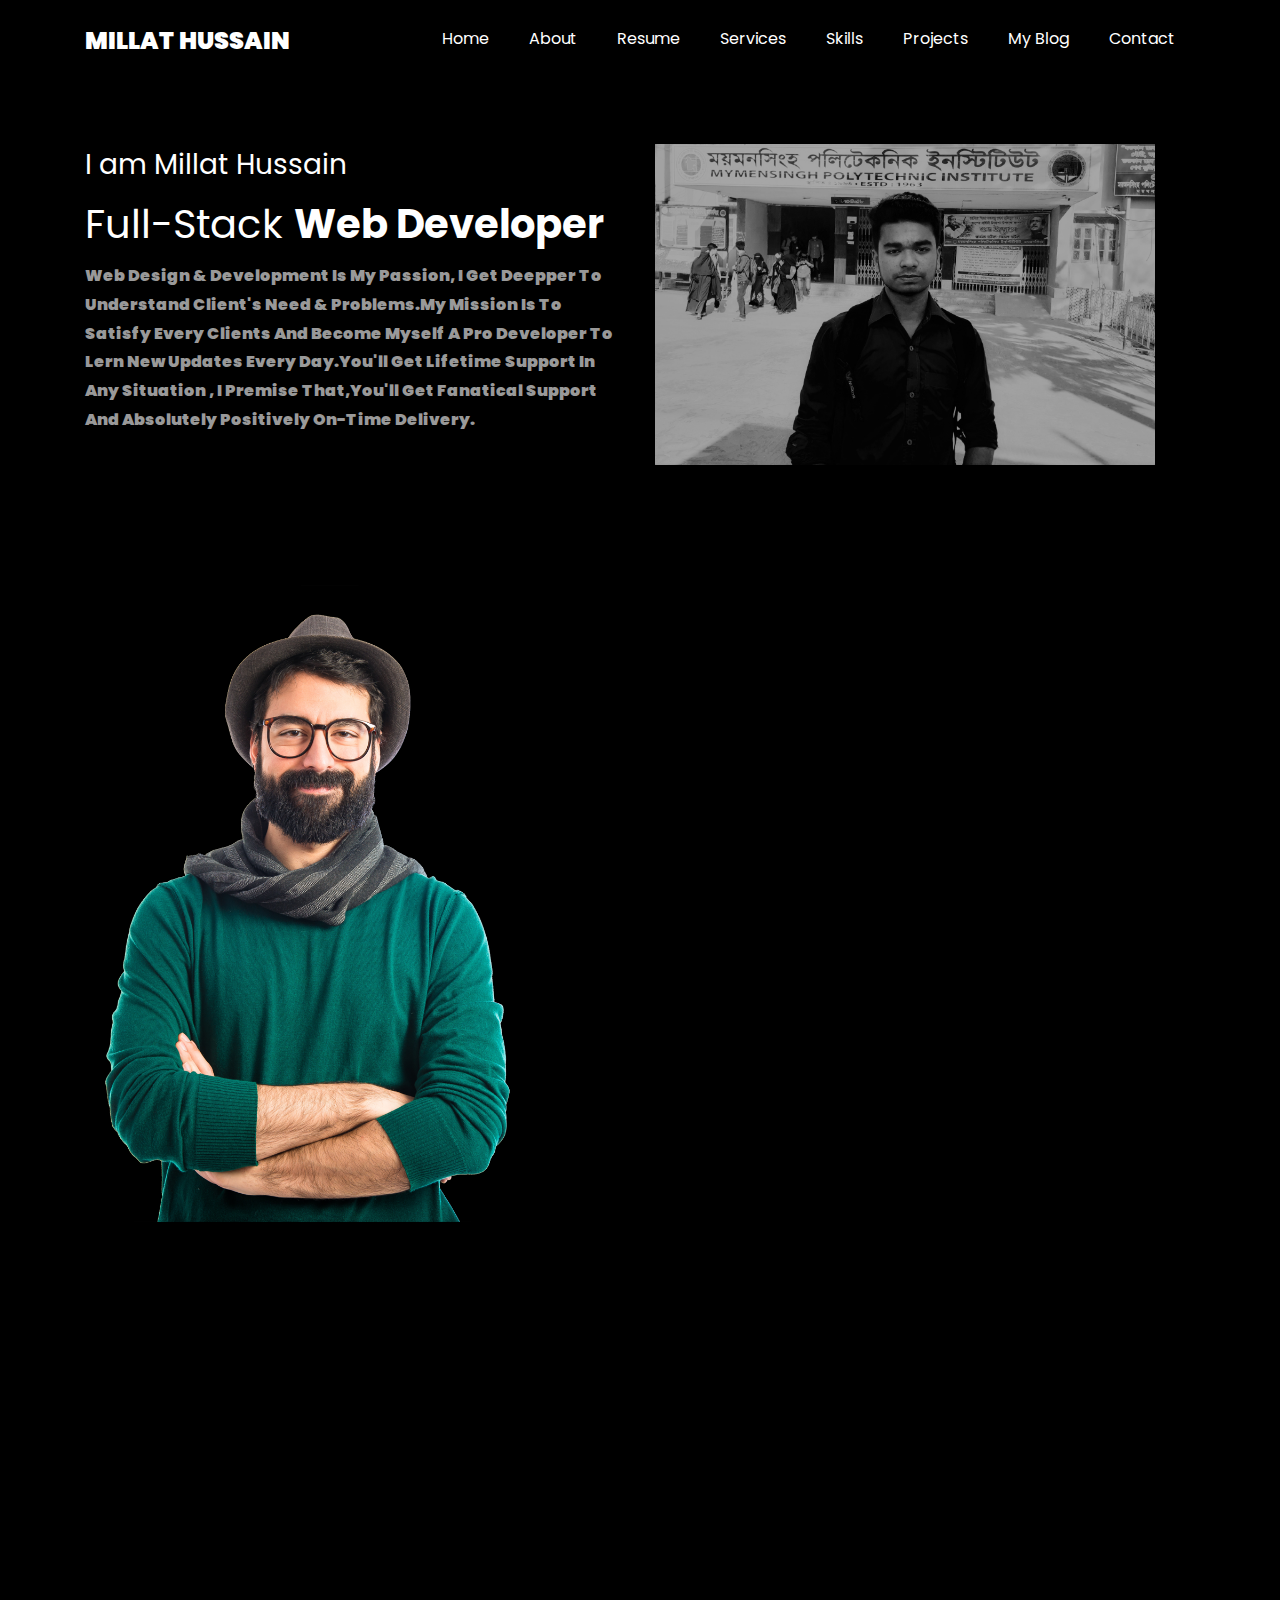
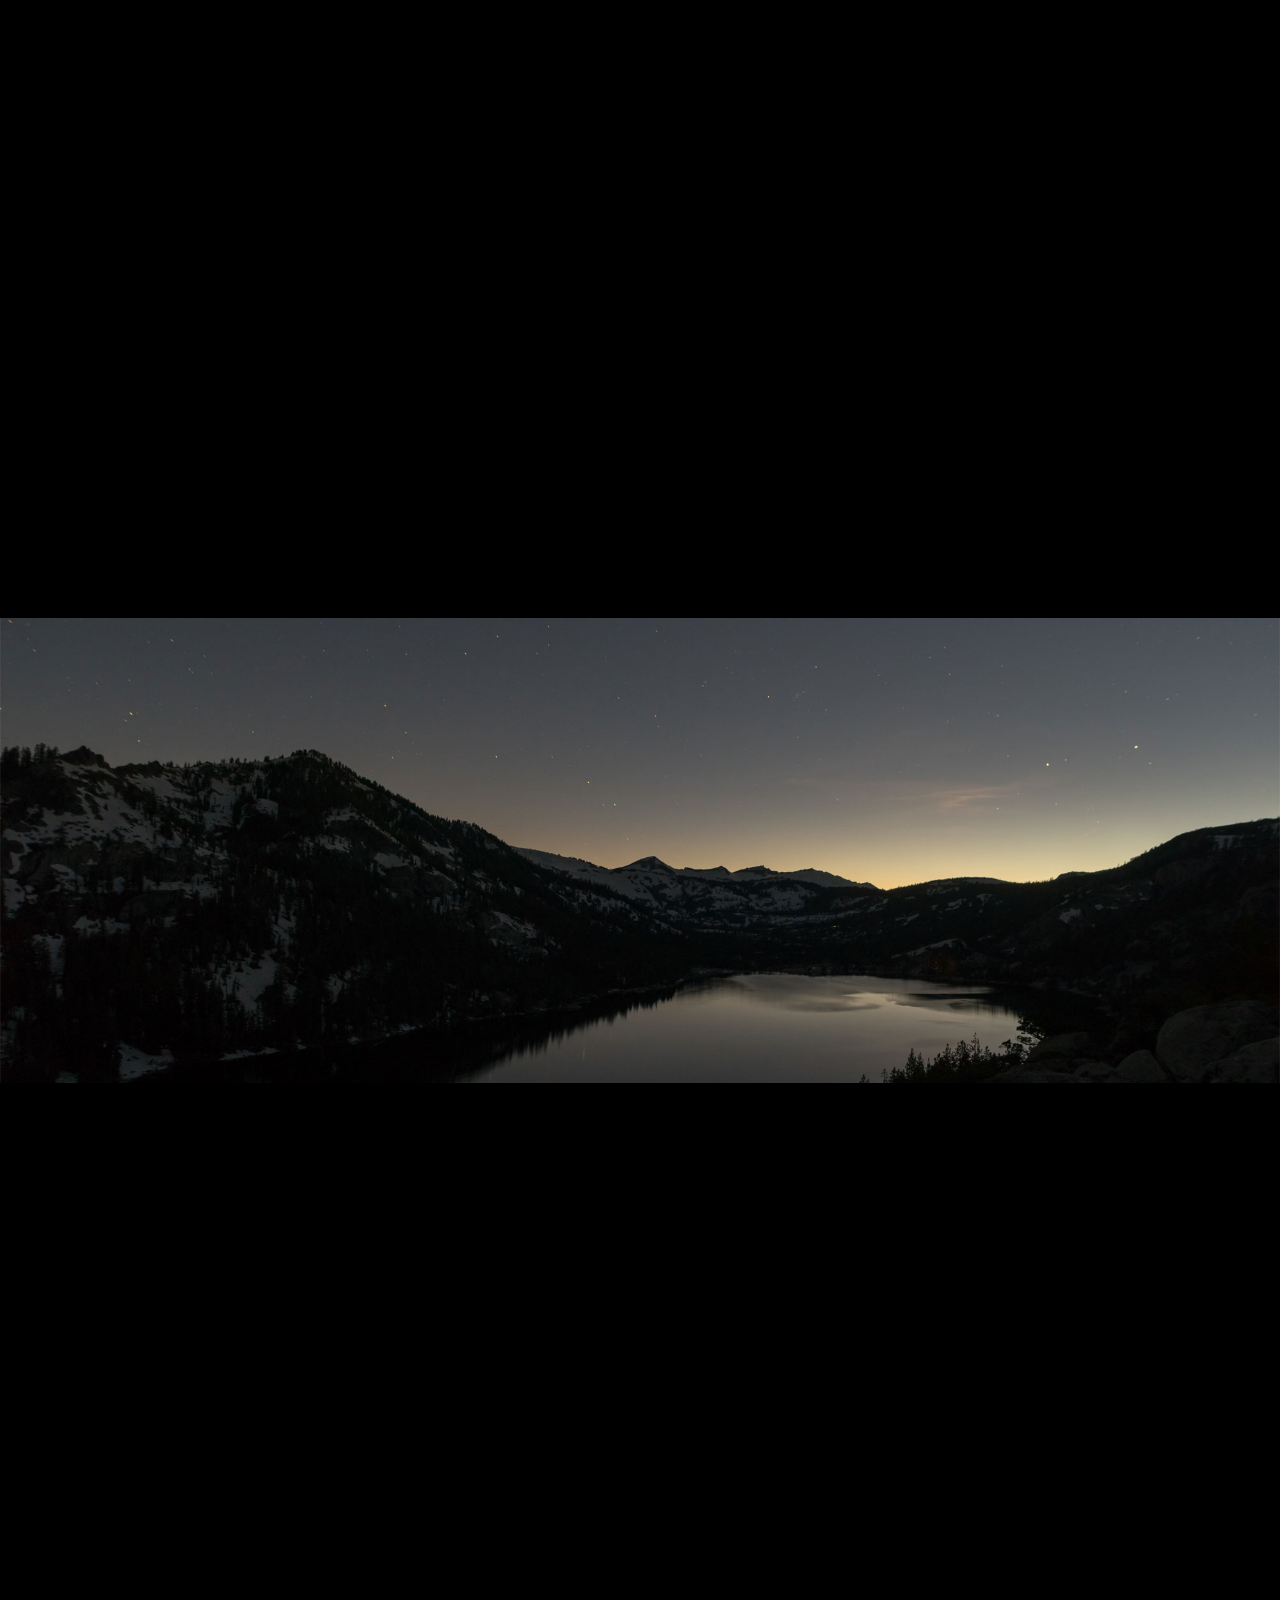
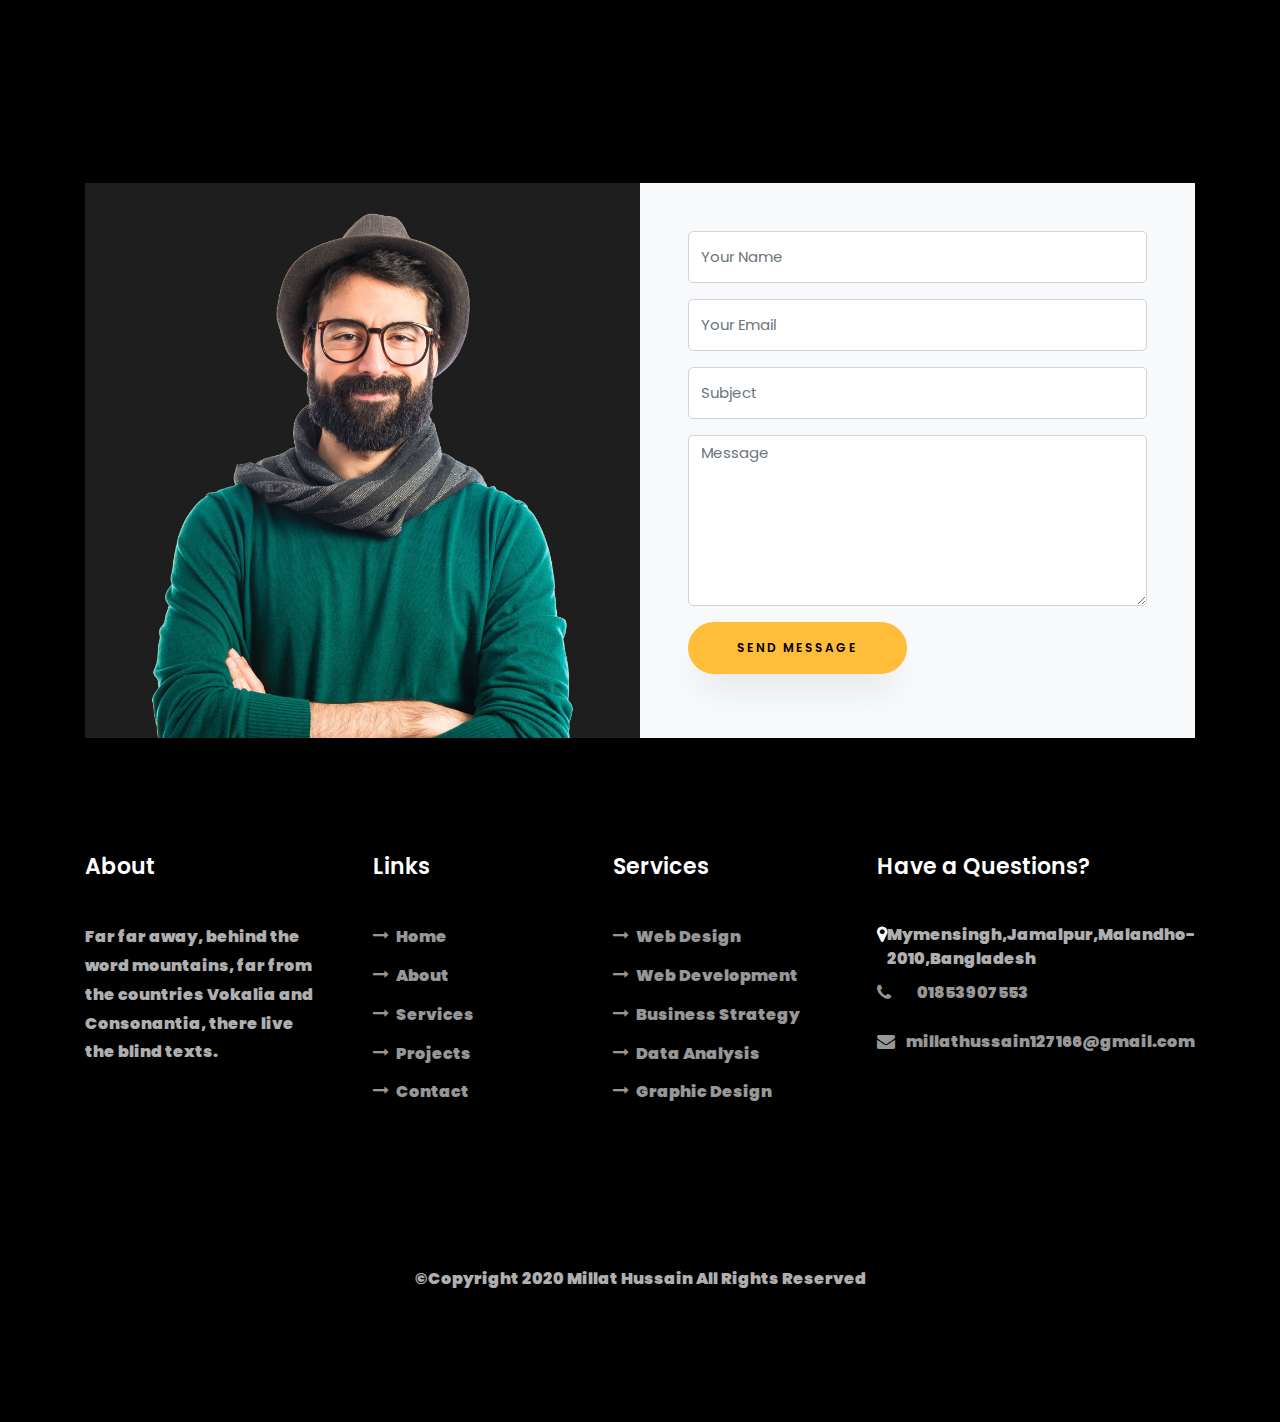
<file: index.html>
<!DOCTYPE html>
<html lang="en">
  <head>
    <title>Clark - Free Bootstrap 4 Template by Colorlib</title>
    <meta charset="utf-8">
    <meta name="viewport" content="width=device-width, initial-scale=1, shrink-to-fit=no">

    <link href="https://fonts.googleapis.com/css?family=Poppins:100,200,300,400,500,600,700,800,900" rel="stylesheet">

    <link rel="stylesheet" href="css/open-iconic-bootstrap.min.css">
    <link rel="stylesheet" href="css/animate.css">

    <link rel="stylesheet" href="css/owl.carousel.min.css">
    <link rel="stylesheet" href="css/owl.theme.default.min.css">
    <link rel="stylesheet" href="css/magnific-popup.css">

    <link rel="stylesheet" href="css/aos.css">

    <link rel="stylesheet" href="css/ionicons.min.css">

    <link rel="stylesheet" href="css/flaticon.css">
    <link rel="stylesheet" href="css/icomoon.css">
    <link rel="stylesheet" href="css/style.css">
  </head>
  <body data-spy="scroll" data-target=".site-navbar-target" data-offset="300">
<!-- Nav Section  -->
    <nav class="navbar navbar-expand-lg navbar-dark ftco_navbar ftco-navbar-light site-navbar-target" id="ftco-navbar">
	    <div class="container">
	      <a class="navbar-brand" href="index.html">Millat Hussain</a>
	      <button class="navbar-toggler js-fh5co-nav-toggle fh5co-nav-toggle" type="button" data-toggle="collapse" data-target="#ftco-nav" aria-controls="ftco-nav" aria-expanded="false" aria-label="Toggle navigation">
	        <span class="oi oi-menu"></span> Menu
	      </button>
	      <div class="collapse navbar-collapse" id="ftco-nav">
	        <ul class="navbar-nav nav ml-auto">
	          <li class="nav-item"><a href="#home-section" class="nav-link"><span>Home</span></a></li>
	          <li class="nav-item"><a href="#about-section" class="nav-link"><span>About</span></a></li>
	          <li class="nav-item"><a href="#resume-section" class="nav-link"><span>Resume</span></a></li>
	          <li class="nav-item"><a href="#services-section" class="nav-link"><span>Services</span></a></li>
	          <li class="nav-item"><a href="#skills-section" class="nav-link"><span>Skills</span></a></li>
	          <li class="nav-item"><a href="#projects-section" class="nav-link"><span>Projects</span></a></li>
	          <li class="nav-item"><a href="#blog-section" class="nav-link"><span>My Blog</span></a></li>
	          <li class="nav-item"><a href="#contact-section" class="nav-link"><span>Contact</span></a></li>
	        </ul>
	      </div>
	    </div>
	  </nav>
	  <!-- Nav Section  -->

<!-- This is a hiro section -->
	  <section class="home_hiro mt-5">
	  <div class="container">
      <div class="row">
        <div class="col-lg-6 mt-5 pt-5 pb-2 ">
          <div class="inner_text ">
            <h3>I am Millat Hussain</h3>
            <h1>Full-Stack <strong> Web Developer <strong></h1>
              <p>Web Design & Development Is My Passion, I Get Deepper To Understand Client's Need & Problems.My Mission Is To Satisfy Every Clients And Become Myself A Pro Developer To Lern New Updates Every Day.You'll Get Lifetime Support In Any Situation , I Premise That,You'll Get Fanatical Support And Absolutely Positively On-Time Delivery.
            </p>
          </div>
        </div>
        <div class="col-lg-6 mt-5 pt-5 pb-2">
          <img src="images/man.jpg" class="img-rounded" style="widht:100px;
          " alt="">
        </div>
      </div>
	  </div>
	  </section>
<!-- This is a hiro section -->


    <section class="ftco-about img ftco-section ftco-no-pb" id="about-section">
    	<div class="container">
    		<div class="row d-flex">
    			<div class="col-md-6 col-lg-5 d-flex">
    				<div class="img-about img d-flex align-items-stretch">
    					<div class="overlay"></div>
	    				<div class="img d-flex align-self-stretch align-items-center" style="background-image:url(images/bg_1.png);">
	    				</div>
    				</div>
    			</div>
    			<div class="col-md-6 col-lg-7 pl-lg-5 pb-5">
    				<div class="row justify-content-start pb-3">
		          <div class="col-md-12 heading-section ftco-animate">
		          	<h1 class="big">About</h1>
		            <h2 class="mb-4">About Me</h2>
		            <p>A small river named Duden flows by their place and supplies it with the necessary regelialia.</p>
		            <ul class="about-info mt-4 px-md-0 px-2">
		            	<li class="d-flex"><span>Name:</span> <span>MD.Millat Hussain</span></li>
		            	<li class="d-flex"><span>Date of birth:</span> <span>January 01, 2002</span></li>
		            	<li class="d-flex"><span>Address:</span> <span>Mymensingh,Bangladesh</span></li>
		            	<li class="d-flex"><span>Zip code:</span> <span>2010</span></li>
		            	<li class="d-flex"><span>Email:</span> <span>millathussain127166@gmail.com</span></li>
		            	<li class="d-flex"><span>Phone: </span> <span>+01853907553</span></li>
		            </ul>
		          </div>
		        </div>
	          <div class="counter-wrap ftco-animate d-flex mt-md-3">
              <div class="text">
              	<p class="mb-4">
	                <span class="number" data-number="30">0</span>
	                <span>Project complete</span>
                </p>
                <p><a href="Cv/index.html" class="btn btn-primary py-3 px-3">Download CV</a></p>
              </div>
	          </div>
	        </div>
        </div>
    	</div>
    </section>

    <section class="ftco-section ftco-no-pb" id="resume-section">
    	<div class="container">
    		<div class="row justify-content-center pb-5">
          <div class="col-md-10 heading-section text-center ftco-animate">
          	<h1 class="big big-2">Resume</h1>
            <h2 class="mb-4">Resume</h2>
            <p>A small river named Duden flows by their place and supplies it with the necessary regelialia. It is a paradisematic country, in which roasted parts of sentences fly into your mouth.</p>
          </div>
        </div>
    		<div class="row">
    			<div class="col-md-6">
    				<div class="resume-wrap ftco-animate">
    					<span class="date">2014-2015</span>
    					<h2>Master Degree of Design</h2>
    					<span class="position">Cambridge University</span>
    					<p class="mt-4">A small river named Duden flows by their place and supplies it with the necessary regelialia. It is a paradisematic country, in which roasted parts of sentences fly into your mouth.</p>
    				</div>
    				<div class="resume-wrap ftco-animate">
    					<span class="date">2014-2015</span>
    					<h2>Bachelor's Degree of C.A</h2>
    					<span class="position">Cambridge University</span>
    					<p class="mt-4">A small river named Duden flows by their place and supplies it with the necessary regelialia. It is a paradisematic country, in which roasted parts of sentences fly into your mouth.</p>
    				</div>
    				<div class="resume-wrap ftco-animate">
    					<span class="date">2014-2015</span>
    					<h2>Diploma in Computer</h2>
    					<span class="position">Cambridge University</span>
    					<p class="mt-4">A small river named Duden flows by their place and supplies it with the necessary regelialia. It is a paradisematic country, in which roasted parts of sentences fly into your mouth.</p>
    				</div>
    			</div>

    			<div class="col-md-6">
    				<div class="resume-wrap ftco-animate">
    					<span class="date">2014-2015</span>
    					<h2>Art &amp; Creative Director</h2>
    					<span class="position">Cambridge University</span>
    					<p class="mt-4">A small river named Duden flows by their place and supplies it with the necessary regelialia. It is a paradisematic country, in which roasted parts of sentences fly into your mouth.</p>
    				</div>
    				<div class="resume-wrap ftco-animate">
    					<span class="date">2014-2015</span>
    					<h2>Wordpress Developer</h2>
    					<span class="position">Cambridge University</span>
    					<p class="mt-4">A small river named Duden flows by their place and supplies it with the necessary regelialia. It is a paradisematic country, in which roasted parts of sentences fly into your mouth.</p>
    				</div>
    				<div class="resume-wrap ftco-animate">
    					<span class="date">2017-2018</span>
    					<h2>UI/UX Designer</h2>
    					<span class="position">Cambridge University</span>
    					<p class="mt-4">A small river named Duden flows by their place and supplies it with the necessary regelialia. It is a paradisematic country, in which roasted parts of sentences fly into your mouth.</p>
    				</div>
    			</div>
    		</div>
    		<div class="row justify-content-center mt-5">
    			<div class="col-md-6 text-center ftco-animate">
    				<p><a href="Cv/index.html" class="btn btn-primary py-4 px-5">Download CV</a></p>
    			</div>
    		</div>
    	</div>
    </section>

    <section class="ftco-section" id="services-section">
    	<div class="container">
    		<div class="row justify-content-center py-5 mt-5">
          <div class="col-md-12 heading-section text-center ftco-animate">
          	<h1 class="big big-2">Services</h1>
            <h2 class="mb-4">Services</h2>
            <p>Far far away, behind the word mountains, far from the countries Vokalia and Consonantia</p>
          </div>
        </div>
    		<div class="row">
					<div class="col-md-4 text-center d-flex ftco-animate">
						<a href="#" class="services-1">
							<span class="icon">
								<i class="flaticon-analysis"></i>
							</span>
							<div class="desc">
								<h3 class="mb-5">Web Design</h3>
							</div>
						</a>
					</div>
					<div class="col-md-4 text-center d-flex ftco-animate">
						<a href="#" class="services-1">
							<span class="icon">
								<i class="flaticon-flasks"></i>
							</span>
							<div class="desc">
								<h3 class="mb-5">Phtography</h3>
							</div>
						</a>
					</div>
					<div class="col-md-4 text-center d-flex ftco-animate">
						<a href="#" class="services-1">
							<span class="icon">
								<i class="flaticon-ideas"></i>
							</span>
							<div class="desc">
								<h3 class="mb-5">Web Developer</h3>
							</div>
						</a>
					</div>

					<div class="col-md-4 text-center d-flex ftco-animate">
						<a href="#" class="services-1">
							<span class="icon">
								<i class="flaticon-analysis"></i>
							</span>
							<div class="desc">
								<h3 class="mb-5">App Developing</h3>
							</div>
						</a>
					</div>
					<div class="col-md-4 text-center d-flex ftco-animate">
						<a href="#" class="services-1">
							<span class="icon">
								<i class="flaticon-flasks"></i>
							</span>
							<div class="desc">
								<h3 class="mb-5">Branding</h3>
							</div>
						</a>
					</div>
					<div class="col-md-4 text-center d-flex ftco-animate">
						<a href="#" class="services-1">
							<span class="icon">
								<i class="flaticon-ideas"></i>
							</span>
							<div class="desc">
								<h3 class="mb-5">Product Strategy</h3>
							</div>
						</a>
					</div>
				</div>
    	</div>
    </section>


		<section class="ftco-section" id="skills-section">
			<div class="container">
				<div class="row justify-content-center pb-5">
          <div class="col-md-12 heading-section text-center ftco-animate">
          	<h1 class="big big-2">Skills</h1>
            <h2 class="mb-4">My Skills</h2>
            <p>Far far away, behind the word mountains, far from the countries Vokalia and Consonantia</p>
          </div>
        </div>
				<div class="row">
					<div class="col-md-6 animate-box">
						<div class="progress-wrap ftco-animate">
							<h3>Photoshop</h3>
							<div class="progress">
							 	<div class="progress-bar color-1" role="progressbar" aria-valuenow="90"
							  	aria-valuemin="0" aria-valuemax="100" style="width:90%">
							    <span>90%</span>
							  	</div>
							</div>
						</div>
					</div>
					<div class="col-md-6 animate-box">
						<div class="progress-wrap ftco-animate">
							<h3>jQuery</h3>
							<div class="progress">
							 	<div class="progress-bar color-2" role="progressbar" aria-valuenow="85"
							  	aria-valuemin="0" aria-valuemax="100" style="width:85%">
							    <span>85%</span>
							  	</div>
							</div>
						</div>
					</div>
					<div class="col-md-6 animate-box">
						<div class="progress-wrap ftco-animate">
							<h3>HTML5</h3>
							<div class="progress">
							 	<div class="progress-bar color-3" role="progressbar" aria-valuenow="95"
							  	aria-valuemin="0" aria-valuemax="100" style="width:95%">
							    <span>95%</span>
							  	</div>
							</div>
						</div>
					</div>
					<div class="col-md-6 animate-box">
						<div class="progress-wrap ftco-animate">
							<h3>CSS3</h3>
							<div class="progress">
							 	<div class="progress-bar color-4" role="progressbar" aria-valuenow="90"
							  	aria-valuemin="0" aria-valuemax="100" style="width:90%">
							    <span>90%</span>
							  	</div>
							</div>
						</div>
					</div>
					<div class="col-md-6 animate-box">
						<div class="progress-wrap ftco-animate">
							<h3>WordPress</h3>
							<div class="progress">
							 	<div class="progress-bar color-5" role="progressbar" aria-valuenow="70"
							  	aria-valuemin="0" aria-valuemax="100" style="width:70%">
							    <span>70%</span>
							  	</div>
							</div>
						</div>
					</div>
					<div class="col-md-6 animate-box">
						<div class="progress-wrap ftco-animate">
							<h3>SEO</h3>
							<div class="progress">
							 	<div class="progress-bar color-6" role="progressbar" aria-valuenow="80"
							  	aria-valuemin="0" aria-valuemax="100" style="width:80%">
							    <span>80%</span>
							  	</div>
							</div>
						</div>
					</div>
				</div>
			</div>
		</section>


    <section class="ftco-section ftco-project" id="projects-section">
    	<div class="container">
    		<div class="row justify-content-center pb-5">
          <div class="col-md-12 heading-section text-center ftco-animate">
          	<h1 class="big big-2">Projects</h1>
            <h2 class="mb-4">Our Projects</h2>
            <p>Far far away, behind the word mountains, far from the countries Vokalia and Consonantia</p>
          </div>
        </div>
    		<div class="row">
    			<div class="col-md-4">
    				<div class="project img ftco-animate d-flex justify-content-center align-items-center" style="background-image: url(images/project-4.jpg);">
    					<div class="overlay"></div>
	    				<div class="text text-center p-4">
	    					<h3><a href="#">Branding &amp; Illustration Design</a></h3>
	    					<span>Web Design</span>
	    				</div>
    				</div>
  				</div>
  				<div class="col-md-8">
    				<div class="project img ftco-animate d-flex justify-content-center align-items-center" style="background-image: url(images/project-5.jpg);">
    					<div class="overlay"></div>
	    				<div class="text text-center p-4">
	    					<h3><a href="#">Branding &amp; Illustration Design</a></h3>
	    					<span>Web Design</span>
	    				</div>
    				</div>
  				</div>

    			<div class="col-md-8">
    				<div class="project img ftco-animate d-flex justify-content-center align-items-center" style="background-image: url(images/project-1.jpg);">
    					<div class="overlay"></div>
	    				<div class="text text-center p-4">
	    					<h3><a href="#">Branding &amp; Illustration Design</a></h3>
	    					<span>Web Design</span>
	    				</div>
    				</div>

    				<div class="project img ftco-animate d-flex justify-content-center align-items-center" style="background-image: url(images/project-6.jpg);">
    					<div class="overlay"></div>
	    				<div class="text text-center p-4">
	    					<h3><a href="#">Branding &amp; Illustration Design</a></h3>
	    					<span>Web Design</span>
	    				</div>
    				</div>
    			</div>
    			<div class="col-md-4">
    				<div class="row">
    					<div class="col-md-12">
		    				<div class="project img ftco-animate d-flex justify-content-center align-items-center" style="background-image: url(images/project-2.jpg);">
		    					<div class="overlay"></div>
			    				<div class="text text-center p-4">
			    					<h3><a href="#">Branding &amp; Illustration Design</a></h3>
			    					<span>Web Design</span>
			    				</div>
		    				</div>
	    				</div>
	    				<div class="col-md-12">
		    				<div class="project img ftco-animate d-flex justify-content-center align-items-center" style="background-image: url(images/project-3.jpg);">
		    					<div class="overlay"></div>
			    				<div class="text text-center p-4">
			    					<h3><a href="#">Branding &amp; Illustration Design</a></h3>
			    					<span>Web Design</span>
			    				</div>
		    				</div>
	    				</div>
    				</div>
    			</div>
    		</div>
    	</div>
    </section>


    <section class="ftco-section" id="blog-section">
      <div class="container">
        <div class="row justify-content-center mb-5 pb-5">
          <div class="col-md-7 heading-section text-center ftco-animate">
            <h1 class="big big-2">Blog</h1>
            <h2 class="mb-4">Our Blog</h2>
            <p>Far far away, behind the word mountains, far from the countries Vokalia and Consonantia</p>
          </div>
        </div>
        <div class="row d-flex">
          <div class="col-md-4 d-flex ftco-animate">
          	<div class="blog-entry justify-content-end">
              <a href="single.html" class="block-20" style="background-image: url('images/image_1.jpg');">
              </a>
              <div class="text mt-3 float-right d-block">
              	<div class="d-flex align-items-center mb-3 meta">
	                <p class="mb-0">
	                	<span class="mr-2">June 21, 2019</span>
	                	<a href="#" class="mr-2">Admin</a>
	                	<a href="#" class="meta-chat"><span class="icon-chat"></span> 3</a>
	                </p>
                </div>
                <h3 class="heading"><a href="single.html">Why Lead Generation is Key for Business Growth</a></h3>
                <p>A small river named Duden flows by their place and supplies it with the necessary regelialia.</p>
              </div>
            </div>
          </div>
          <div class="col-md-4 d-flex ftco-animate">
          	<div class="blog-entry justify-content-end">
              <a href="single.html" class="block-20" style="background-image: url('images/image_2.jpg');">
              </a>
              <div class="text mt-3 float-right d-block">
              	<div class="d-flex align-items-center mb-3 meta">
	                <p class="mb-0">
	                	<span class="mr-2">June 21, 2019</span>
	                	<a href="#" class="mr-2">Admin</a>
	                	<a href="#" class="meta-chat"><span class="icon-chat"></span> 3</a>
	                </p>
                </div>
                <h3 class="heading"><a href="single.html">Why Lead Generation is Key for Business Growth</a></h3>
                <p>A small river named Duden flows by their place and supplies it with the necessary regelialia.</p>
              </div>
            </div>
          </div>
          <div class="col-md-4 d-flex ftco-animate">
          	<div class="blog-entry">
              <a href="single.html" class="block-20" style="background-image: url('images/image_3.jpg');">
              </a>
              <div class="text mt-3 float-right d-block">
              	<div class="d-flex align-items-center mb-3 meta">
	                <p class="mb-0">
	                	<span class="mr-2">June 21, 2019</span>
	                	<a href="#" class="mr-2">Admin</a>
	                	<a href="#" class="meta-chat"><span class="icon-chat"></span> 3</a>
	                </p>
                </div>
                <h3 class="heading"><a href="single.html">Why Lead Generation is Key for Business Growth</a></h3>
                <p>A small river named Duden flows by their place and supplies it with the necessary regelialia.</p>
              </div>
            </div>
          </div>
        </div>
      </div>
    </section>

    <section class="ftco-section ftco-no-pt ftco-no-pb ftco-counter img" id="section-counter">
    	<div class="container">
				<div class="row d-md-flex align-items-center">
          <div class="col-md d-flex justify-content-center counter-wrap ftco-animate">
            <div class="block-18">
              <div class="text">
                <strong class="number" data-number="100">0</strong>
                <span>Awards</span>
              </div>
            </div>
          </div>
          <div class="col-md d-flex justify-content-center counter-wrap ftco-animate">
            <div class="block-18">
              <div class="text">
                <strong class="number" data-number="1200">0</strong>
                <span>Complete Projects</span>
              </div>
            </div>
          </div>
          <div class="col-md d-flex justify-content-center counter-wrap ftco-animate">
            <div class="block-18">
              <div class="text">
                <strong class="number" data-number="1200">0</strong>
                <span>Happy Customers</span>
              </div>
            </div>
          </div>
          <div class="col-md d-flex justify-content-center counter-wrap ftco-animate">
            <div class="block-18">
              <div class="text">
                <strong class="number" data-number="500">0</strong>
                <span>Cups of coffee</span>
              </div>
            </div>
          </div>
        </div>
      </div>
    </section>

    <section class="ftco-section ftco-hireme img margin-top" style="background-image: url(images/bg_1.jpg)">
			<div class="container">
				<div class="row justify-content-center">
					<div class="col-md-7 ftco-animate text-center">
						<h2>I'm <span>Available</span> for freelancing</h2>
						<p>A small river named Duden flows by their place and supplies it with the necessary regelialia.</p>
						<p class="mb-0"><a href="#" class="btn btn-primary py-3 px-5">Hire me</a></p>
					</div>
				</div>
			</div>
		</section>

    <section class="ftco-section contact-section ftco-no-pb" id="contact-section">
      <div class="container">
      	<div class="row justify-content-center mb-5 pb-3">
          <div class="col-md-7 heading-section text-center ftco-animate">
            <h1 class="big big-2">Contact</h1>
            <h2 class="mb-4">Contact Me</h2>
            <p>Far far away, behind the word mountains, far from the countries Vokalia and Consonantia</p>
          </div>
        </div>

        <div class="row d-flex contact-info mb-5">
          <div class="col-md-6 col-lg-3 d-flex ftco-animate">
          	<div class="align-self-stretch box p-4 text-center">
          		<div class="icon d-flex align-items-center justify-content-center">
          			<span class="icon-map-signs"></span>
          		</div>
          		<h3 class="mb-4">Address</h3>
	            <p>Mymensingh,Jamalpur,Malandho-2010,Bangladesh</p>
	          </div>
          </div>
          <div class="col-md-6 col-lg-3 d-flex ftco-animate">
          	<div class="align-self-stretch box p-4 text-center">
          		<div class="icon d-flex align-items-center justify-content-center">
          			<span class="icon-phone2"></span>
          		</div>
          		<h3 class="mb-4">Contact Number</h3>
	            <p><a href="tel://1234567920">01853907553</a></p>
	          </div>
          </div>
          <div class="col-md-6 col-lg-3 d-flex ftco-animate">
          	<div class="align-self-stretch box p-4 text-center">
          		<div class="icon d-flex align-items-center justify-content-center">
          			<span class="icon-paper-plane"></span>
          		</div>
          		<h3 class="mb-4">Email Address</h3>
	            <p><a href="">millathussain127166@gmail.com</a></p>
	          </div>
          </div>
          <div class="col-md-6 col-lg-3 d-flex ftco-animate">
          	<div class="align-self-stretch box p-4 text-center">
          		<div class="icon d-flex align-items-center justify-content-center">
          			<span class="icon-globe"></span>
          		</div>
          		<h3 class="mb-4">Website</h3>
	            <p><a href="#">MillatHussain.com</a></p>
	          </div>
          </div>
        </div>

        <div class="row no-gutters block-9">
          <div class="col-md-6 order-md-last d-flex">
            <form action="#" class="bg-light p-4 p-md-5 contact-form">
              <div class="form-group">
                <input type="text" class="form-control" placeholder="Your Name">
              </div>
              <div class="form-group">
                <input type="text" class="form-control" placeholder="Your Email">
              </div>
              <div class="form-group">
                <input type="text" class="form-control" placeholder="Subject">
              </div>
              <div class="form-group">
                <textarea name="" id="" cols="30" rows="7" class="form-control" placeholder="Message"></textarea>
              </div>
              <div class="form-group">
                <input type="submit" value="Send Message" class="btn btn-primary py-3 px-5">
              </div>
            </form>

          </div>

          <div class="col-md-6 d-flex">
          	<div class="img" style="background-image: url(images/about.jpg);"></div>
          </div>
        </div>
      </div>
    </section>


    <footer class="ftco-footer ftco-section">
      <div class="container">
        <div class="row mb-5">
          <div class="col-md">
            <div class="ftco-footer-widget mb-4">
              <h2 class="ftco-heading-2">About</h2>
              <p>Far far away, behind the word mountains, far from the countries Vokalia and Consonantia, there live the blind texts.</p>
              <ul class="ftco-footer-social list-unstyled float-md-left float-lft mt-5">
                <li class="ftco-animate"><a href="#"><span class="icon-twitter"></span></a></li>
                <li class="ftco-animate"><a href="#"><span class="icon-facebook"></span></a></li>
                <li class="ftco-animate"><a href="#"><span class="icon-instagram"></span></a></li>
              </ul>
            </div>
          </div>
          <div class="col-md">
            <div class="ftco-footer-widget mb-4 ml-md-4">
              <h2 class="ftco-heading-2">Links</h2>
              <ul class="list-unstyled">
                <li><a href="#"><span class="icon-long-arrow-right mr-2"></span>Home</a></li>
                <li><a href="#"><span class="icon-long-arrow-right mr-2"></span>About</a></li>
                <li><a href="#"><span class="icon-long-arrow-right mr-2"></span>Services</a></li>
                <li><a href="#"><span class="icon-long-arrow-right mr-2"></span>Projects</a></li>
                <li><a href="#"><span class="icon-long-arrow-right mr-2"></span>Contact</a></li>
              </ul>
            </div>
          </div>
          <div class="col-md">
             <div class="ftco-footer-widget mb-4">
              <h2 class="ftco-heading-2">Services</h2>
              <ul class="list-unstyled">
                <li><a href="#"><span class="icon-long-arrow-right mr-2"></span>Web Design</a></li>
                <li><a href="#"><span class="icon-long-arrow-right mr-2"></span>Web Development</a></li>
                <li><a href="#"><span class="icon-long-arrow-right mr-2"></span>Business Strategy</a></li>
                <li><a href="#"><span class="icon-long-arrow-right mr-2"></span>Data Analysis</a></li>
                <li><a href="#"><span class="icon-long-arrow-right mr-2"></span>Graphic Design</a></li>
              </ul>
            </div>
          </div>
          <div class="col-md">
            <div class="ftco-footer-widget mb-4">
            	<h2 class="ftco-heading-2">Have a Questions?</h2>
            	<div class="block-23 mb-3">
	              <ul>
	                <li><span class="icon icon-map-marker"></span><span class="text ml-2">Mymensingh,Jamalpur,Malandho-2010,Bangladesh</span></li>
	                <li><a href="#"><span class="icon icon-phone"></span><span class="text">01853907553</span></a></li>
	                <li><a href="#"><span class="icon icon-envelope"></span><span class="text">millathussain127166@gmail.com</span></a></li>
	              </ul>
	            </div>
            </div>
          </div>
        </div>
        <div class="row">
          <div class="col-md-12 text-center">
            <p>©Copyright 2020 Millat Hussain All Rights Reserved</p>

          </div>
        </div>
      </div>
    </footer>



  <!-- loader -->
  <div id="ftco-loader" class="show fullscreen"><svg class="circular" width="48px" height="48px"><circle class="path-bg" cx="24" cy="24" r="22" fill="none" stroke-width="4" stroke="#eeeeee"/><circle class="path" cx="24" cy="24" r="22" fill="none" stroke-width="4" stroke-miterlimit="10" stroke="#F96D00"/></svg></div>


  <script src="js/jquery.min.js"></script>
  <script src="js/jquery-migrate-3.0.1.min.js"></script>
  <script src="js/popper.min.js"></script>
  <script src="js/bootstrap.min.js"></script>
  <script src="js/jquery.easing.1.3.js"></script>
  <script src="js/jquery.waypoints.min.js"></script>
  <script src="js/jquery.stellar.min.js"></script>
  <script src="js/owl.carousel.min.js"></script>
  <script src="js/jquery.magnific-popup.min.js"></script>
  <script src="js/aos.js"></script>
  <script src="js/jquery.animateNumber.min.js"></script>
  <script src="js/scrollax.min.js"></script>

  <script src="js/main.js"></script>

  </body>
</html>
</file>
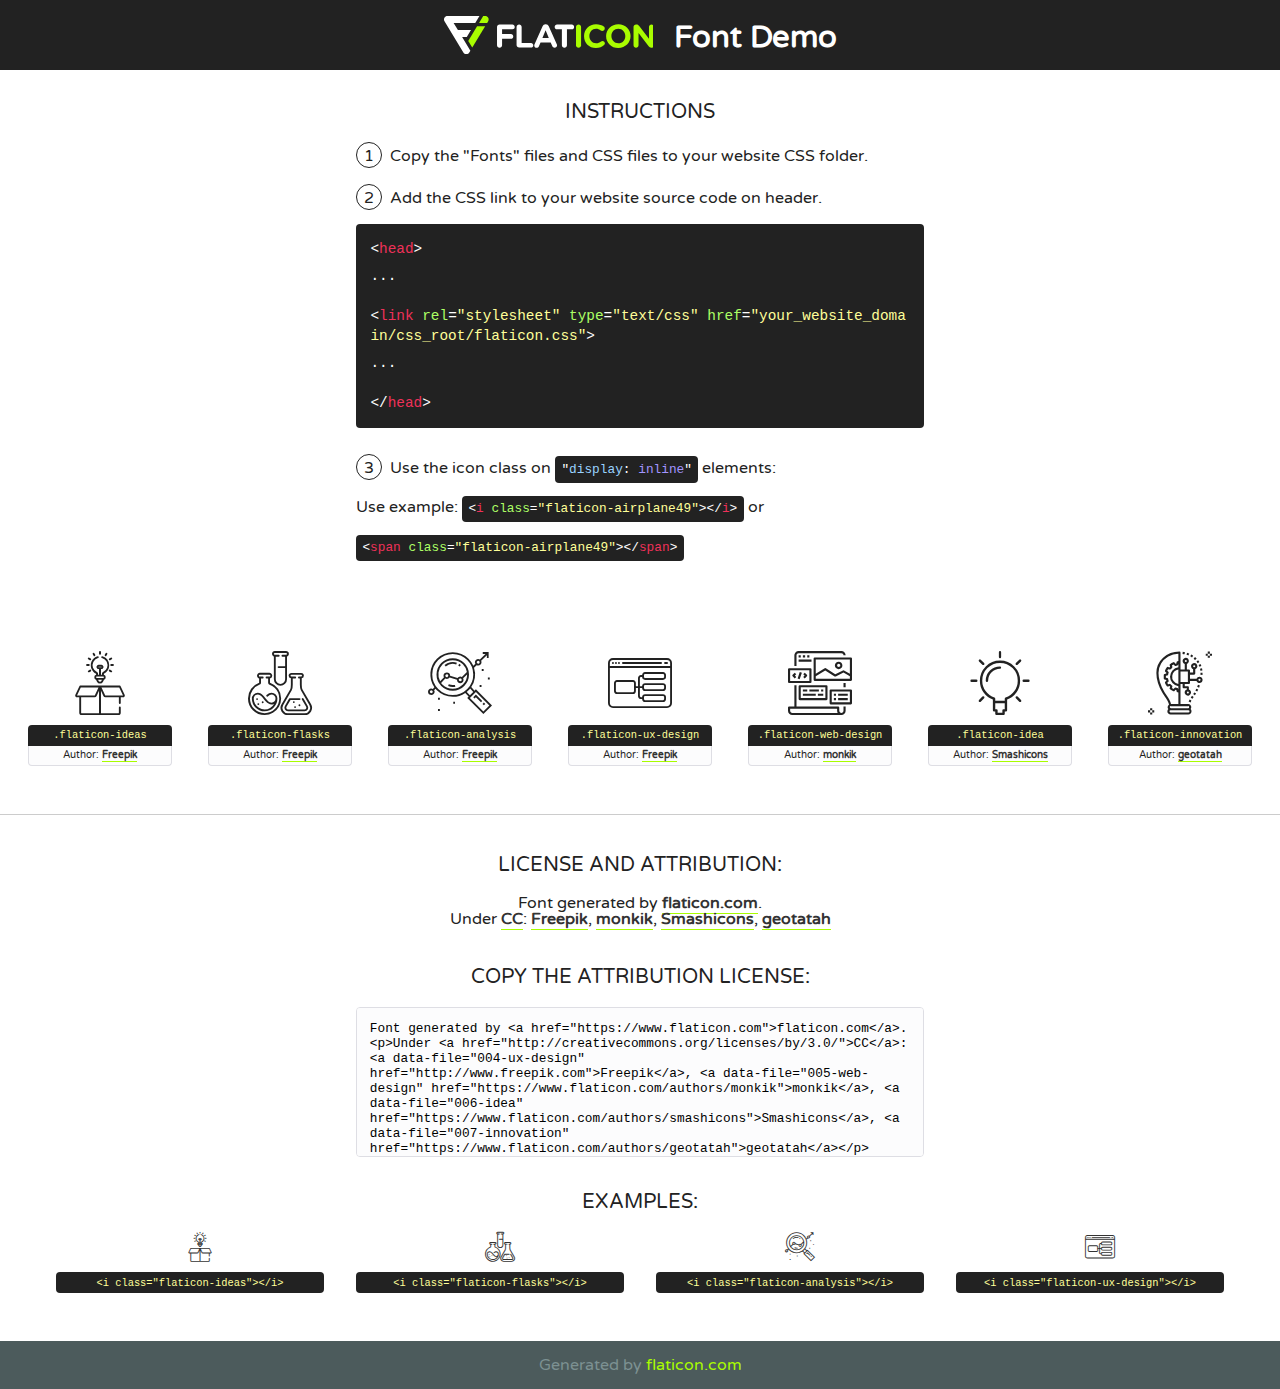
<file: fonts/flaticon/font/flaticon.html>
<!DOCTYPE html>
<!--
  Flaticon icon font: Flaticon
  Creation date: 20/03/2019 02:18
-->
<html>
<!DOCTYPE html>
<html>

<head>
    <title>Flaticon WebFont</title>
    <link href="http://fonts.googleapis.com/css?family=Varela+Round" rel="stylesheet" type="text/css" />
    <link rel="stylesheet" type="text/css" href="flaticon.css">
    <meta charset="UTF-8">
    <style>
    html, body, div, span, applet, object, iframe,
    h1, h2, h3, h4, h5, h6, p, blockquote, pre,
    a, abbr, acronym, address, big, cite, code,
    del, dfn, em, img, ins, kbd, q, s, samp,
    small, strike, strong, sub, sup, tt, var,
    b, u, i, center,
    dl, dt, dd, ol, ul, li,
    fieldset, form, label, legend,
    table, caption, tbody, tfoot, thead, tr, th, td,
    article, aside, canvas, details, embed, 
    figure, figcaption, footer, header, hgroup, 
    menu, nav, output, ruby, section, summary,
    time, mark, audio, video {
        margin: 0;
        padding: 0;
        border: 0;
        font-size: 100%;
        font: inherit;
        vertical-align: baseline;
    }
    /* HTML5 display-role reset for older browsers */
    article, aside, details, figcaption, figure, 
    footer, header, hgroup, menu, nav, section {
        display: block;
    }
    body {
        line-height: 1;
    }
    ol, ul {
        list-style: none;
    }
    blockquote, q {
        quotes: none;
    }
    blockquote:before, blockquote:after,
    q:before, q:after {
        content: '';
        content: none;
    }
    table {
        border-collapse: collapse;
        border-spacing: 0;
    }
    body {
        font-family: 'Varela Round', Helvetica, Arial, sans-serif;
        font-size: 16px;
        color: #222;
    }
    a {
        color: #333;
        border-bottom: 1px solid #a9fd00;
        font-weight: bold;
        text-decoration: none;
    }
    * {
        -moz-box-sizing: border-box;
        -webkit-box-sizing: border-box;
        box-sizing: border-box;
        margin: 0;
        padding: 0;
    }
    [class^="flaticon-"]:before, [class*=" flaticon-"]:before, [class^="flaticon-"]:after, [class*=" flaticon-"]:after {
        font-family: Flaticon;
        font-size: 30px;
        font-style: normal;
        margin-left: 20px;
        color: #333;
    }
    .wrapper {
        max-width: 600px;
        margin: auto;
        padding: 0 1em;
    }
    .title {
        font-size: 1.25em;
        text-align: center;
        margin-bottom: 1em;
        text-transform: uppercase;
    }
    header {
        text-align: center;
        background-color: #222;
        color: #fff;
        padding: 1em;
    }
    header .logo {
        width: 210px;
        height: 38px;
        display: inline-block;
        vertical-align: middle;
        margin-right: 1em;
        border: none;
    }
    header strong {
        font-size: 1.95em;
        font-weight: bold;
        vertical-align: middle;
        margin-top: 5px;
        display: inline-block;
    }
    .demo {
        margin: 2em auto;
        line-height: 1.25em;
    }
    .demo ul li {
        margin-bottom: 1em;
    }
    .demo ul li .num {
        color: #222;
        border-radius: 20px;
        display: inline-block;
        width: 26px;
        padding: 3px;
        height: 26px;
        text-align: center;
        margin-right: 0.5em;
        border: 1px solid #222;
    }
    .demo ul li code {
        background-color: #222;
        border-radius: 4px;
        padding: 0.25em 0.5em;
        display: inline-block;
        color: #fff;
        font-family: Consolas,Monaco,Lucida Console,Liberation Mono,DejaVu Sans Mono,Bitstream Vera Sans Mono,Courier New, monospace;
        font-weight: lighter;
        margin-top: 1em;
        font-size: 0.8em;
        word-break: break-all;
    }
    .demo ul li code.big {
        padding: 1em;
        font-size: 0.9em;
    }
    .demo ul li code .red {
        color: #EF3159;
    }
    .demo ul li code .green {
        color: #ACFF65;
    }
    .demo ul li code .yellow {
        color: #FFFF99;
    }
    .demo ul li code .blue {
        color: #99D3FF;
    }
    .demo ul li code .purple {
        color: #A295FF;
    }
    .demo ul li code .dots {
        margin-top: 0.5em;
        display: block;
    }
    #glyphs {
        border-bottom: 1px solid #ccc;
        padding: 2em 0;
        text-align: center;
    }
    .glyph {
        display: inline-block;
        width: 9em;
        margin: 1em;
        text-align: center;
        vertical-align: top;
        background: #FFF;
    }
    .glyph .glyph-icon {
        padding: 10px;
        display: block;
        font-family:"Flaticon";
        font-size: 64px;
        line-height: 1;
    }
    .glyph .glyph-icon:before {
        font-size: 64px;
        color: #222;
        margin-left: 0;
    }
    .class-name {
        font-size: 0.65em;
        background-color: #222;
        color: #fff;
        border-radius: 4px 4px 0 0;
        padding: 0.5em;
        color: #FFFF99;
        font-family: Consolas,Monaco,Lucida Console,Liberation Mono,DejaVu Sans Mono,Bitstream Vera Sans Mono,Courier New, monospace;
    }
    .author-name {
        font-size: 0.6em;
        background-color: #fcfcfd;
        border: 1px solid #DEDEE4;
        border-top: 0;
        border-radius: 0 0 4px 4px;
        padding: 0.5em;
    }
    .class-name:last-child {
        font-size: 10px;
        color:#888;
    }
    .class-name:last-child a {
        font-size: 10px;
        color:#555;
    }
    .class-name:last-child a:hover {
        color:#a9fd00;
    }
    .glyph > input {
        display: block;
        width: 100px;
        margin: 5px auto;
        text-align: center;
        font-size: 12px;
        cursor: text;
    }
    .glyph > input.icon-input {
        font-family:"Flaticon";
        font-size: 16px;
        margin-bottom: 10px;
    }
    .attribution .title {
        margin-top: 2em;
    }
    .attribution textarea {
        background-color: #fcfcfd;
        padding: 1em;
        border: none;
        box-shadow: none;
        border: 1px solid #DEDEE4;
        border-radius: 4px;
        resize: none;
        width: 100%;
        height: 150px;
        font-size: 0.8em;
        font-family: Consolas,Monaco,Lucida Console,Liberation Mono,DejaVu Sans Mono,Bitstream Vera Sans Mono,Courier New, monospace;
        -webkit-appearance: none;
    }
    .iconsuse {
        margin: 2em auto;
        text-align: center;
        max-width: 1200px;
    }
    .iconsuse:after {
        content: '';
        display: table;
        clear: both;
    }
    .iconsuse .image {
        float: left;
        width: 25%;
        padding: 0 1em;
    }
    .iconsuse .image p {
        margin-bottom: 1em;
    }
    .iconsuse .image span {
        display: block;
        font-size: 0.65em;
        background-color: #222;
        color: #fff;
        border-radius: 4px;
        padding: 0.5em;
        color: #FFFF99;
        margin-top: 1em;
        font-family: Consolas,Monaco,Lucida Console,Liberation Mono,DejaVu Sans Mono,Bitstream Vera Sans Mono,Courier New, monospace;
    }
    #footer {
        text-align: center;
        background-color: #4C5B5C;
        color: #7c9192;
        padding: 1em;
    }
    #footer a {
        border: none;
        color: #a9fd00;
        font-weight: normal;
    }
    @media (max-width: 960px) {
        .iconsuse .image {
            width: 50%;
        }
    }
    @media (max-width: 560px) {
        .iconsuse .image {
            width: 100%;
        }
    }
    </style>
</head>

<body class="characters-off">

    <header>
        <a href="https://www.flaticon.com" target="_blank" class="logo">
            <svg version="1.1" xmlns="http://www.w3.org/2000/svg" xmlns:xlink="http://www.w3.org/1999/xlink" xmlns:a="http://ns.adobe.com/AdobeSVGViewerExtensions/3.0/" viewBox="0 0 560.875 102.036" enable-background="new 0 0 560.875 102.036" xml:space="preserve">
                <defs>
                </defs>
                <g>
                    <g class="letters">
                        <path fill="#ffffff" d="M141.596,29.675c0-3.777,2.985-6.767,6.764-6.767h34.438c3.426,0,6.15,2.728,6.15,6.15
                        c0,3.43-2.724,6.149-6.15,6.149h-27.674v13.091h23.719c3.429,0,6.151,2.724,6.151,6.15c0,3.43-2.723,6.149-6.151,6.149h-23.719
                        v17.574c0,3.773-2.986,6.761-6.764,6.761c-3.779,0-6.764-2.989-6.764-6.761V29.675z"></path>
                        <path fill="#ffffff" d="M193.844,29.149c0-3.781,2.985-6.767,6.764-6.767c3.776,0,6.763,2.985,6.763,6.767v42.957h25.039
                        c3.426,0,6.149,2.726,6.149,6.153c0,3.425-2.723,6.15-6.149,6.15h-31.802c-3.779,0-6.764-2.986-6.764-6.768V29.149z"></path>
                        <path fill="#ffffff" d="M241.891,75.71l21.438-48.407c1.492-3.341,4.215-5.357,7.906-5.357h0.792
                        c3.686,0,6.323,2.017,7.815,5.357l21.439,48.407c0.436,0.967,0.701,1.845,0.701,2.723c0,3.602-2.809,6.501-6.414,6.501
                        c-3.161,0-5.269-1.845-6.499-4.655l-4.132-9.661h-27.059l-4.301,10.102c-1.144,2.631-3.426,4.214-6.237,4.214
                        c-3.517,0-6.24-2.81-6.24-6.325C241.1,77.64,241.451,76.677,241.891,75.71z M279.932,58.666l-8.521-20.297l-8.526,20.297H279.932
                        z"></path>
                        <path fill="#ffffff" d="M314.864,35.387H301.86c-3.429,0-6.239-2.813-6.239-6.238c0-3.429,2.811-6.24,6.239-6.24h39.533
                        c3.426,0,6.237,2.811,6.237,6.24c0,3.425-2.811,6.238-6.237,6.238h-13.001v42.785c0,3.773-2.99,6.761-6.764,6.761
                        c-3.779,0-6.764-2.989-6.764-6.761V35.387z"></path>
                        <path fill="#A9FD00" d="M352.615,29.149c0-3.781,2.985-6.767,6.767-6.767c3.774,0,6.761,2.985,6.761,6.767v49.024
                        c0,3.773-2.987,6.761-6.761,6.761c-3.781,0-6.767-2.989-6.767-6.761V29.149z"></path>
                        <path fill="#A9FD00" d="M374.132,53.836v-0.179c0-17.481,13.178-31.801,32.065-31.801c9.22,0,15.459,2.458,20.557,6.238
                        c1.402,1.054,2.637,2.985,2.637,5.357c0,3.692-2.985,6.59-6.681,6.59c-1.845,0-3.071-0.702-4.044-1.319
                        c-3.776-2.813-7.729-4.393-12.562-4.393c-10.364,0-17.831,8.611-17.831,19.154v0.173c0,10.542,7.291,19.329,17.831,19.329
                        c5.715,0,9.492-1.756,13.359-4.834c1.049-0.874,2.458-1.491,4.039-1.491c3.429,0,6.325,2.813,6.325,6.236
                        c0,2.106-1.056,3.78-2.282,4.834c-5.539,4.834-12.036,7.733-21.878,7.733C387.572,85.464,374.132,71.493,374.132,53.836z"></path>
                        <path fill="#A9FD00" d="M433.009,53.836v-0.179c0-17.481,13.79-31.801,32.766-31.801c18.981,0,32.592,14.143,32.592,31.628v0.173
                        c0,17.483-13.785,31.807-32.769,31.807C446.625,85.464,433.009,71.32,433.009,53.836z M484.224,53.836v-0.179
                        c0-10.539-7.725-19.326-18.626-19.326c-10.893,0-18.449,8.611-18.449,19.154v0.173c0,10.542,7.73,19.329,18.626,19.329
                        C476.676,72.986,484.224,64.378,484.224,53.836z"></path>
                        <path fill="#A9FD00" d="M506.233,29.321c0-3.774,2.99-6.763,6.767-6.763h1.401c3.252,0,5.183,1.583,7.029,3.953l26.093,34.265
                        V29.059c0-3.692,2.99-6.677,6.681-6.677c3.683,0,6.671,2.985,6.671,6.677v48.934c0,3.78-2.987,6.765-6.764,6.765h-0.436
                        c-3.257,0-5.188-1.581-7.034-3.953l-27.056-35.492v32.944c0,3.687-2.985,6.676-6.678,6.676c-3.683,0-6.673-2.989-6.673-6.676
                        V29.321z"></path>
                    </g>
                    <g class="insignia">
                        <path fill="#ffffff" d="M48.372,56.137h12.517l11.156-18.537H37.186L25.688,18.539h57.825L94.668,0H9.271
                        C5.925,0,2.842,1.801,1.198,4.716c-1.644,2.907-1.593,6.482,0.134,9.343l50.38,83.501c1.678,2.781,4.689,4.476,7.938,4.476
                        c3.246,0,6.257-1.695,7.935-4.476l2.898-4.804L48.372,56.137z"></path>
                        <g class="i">
                            <path fill="#A9FD00" d="M93.575,18.539h0.031v0.004l21.652,0.004l2.705-4.488c1.727-2.861,1.778-6.436,0.133-9.343
                            C116.454,1.801,113.371,0,110.026,0h-5.294L93.575,18.539z"></path>
                            <polygon fill="#A9FD00" points="88.291,27.356 64.725,66.486 75.519,84.404 109.942,27.356"></polygon>
                        </g>
                    </g>
                </g>
            </svg>
        </a>
        <strong>Font Demo</strong>
    </header>


    <section class="demo wrapper">

        <p class="title">Instructions</p>

        <ul>
            <li>
                <span class="num">1</span>Copy the "Fonts" files and CSS files to your website CSS folder.
            </li>
            <li>
                <span class="num">2</span>Add the CSS link to your website source code on header.
                <code class="big">
                    &lt;<span class="red">head</span>&gt;
                    <br/><span class="dots">...</span>
                    <br/>&lt;<span class="red">link</span> <span class="green">rel</span>=<span class="yellow">"stylesheet"</span> <span class="green">type</span>=<span class="yellow">"text/css"</span> <span class="green">href</span>=<span class="yellow">"your_website_domain/css_root/flaticon.css"</span>&gt;
                    <br/><span class="dots">...</span>
                    <br/>&lt;/<span class="red">head</span>&gt;
                </code>
            </li>

            <li>
                <p>
                    <span class="num">3</span>Use the icon class on <code>"<span class="blue">display</span>:<span class="purple"> inline</span>"</code> elements:
                    <br />
                    Use example: <code>&lt;<span class="red">i</span> <span class="green">class</span>=<span class="yellow">&quot;flaticon-airplane49&quot;</span>&gt;&lt;/<span class="red">i</span>&gt;</code> or <code>&lt;<span class="red">span</span> <span class="green">class</span>=<span class="yellow">&quot;flaticon-airplane49&quot;</span>&gt;&lt;/<span class="red">span</span>&gt;</code>
            </li>
        </ul>

    </section>




   <section id="glyphs">          
    
      
        <div class="glyph"><div class="glyph-icon flaticon-ideas"></div>
            <div class="class-name">.flaticon-ideas</div>
            <div class="author-name">Author: <a data-file="001-ideas" href="http://www.freepik.com">Freepik</a> </div> 
        </div>        
        
        <div class="glyph"><div class="glyph-icon flaticon-flasks"></div>
            <div class="class-name">.flaticon-flasks</div>
            <div class="author-name">Author: <a data-file="002-flasks" href="http://www.freepik.com">Freepik</a> </div> 
        </div>        
        
        <div class="glyph"><div class="glyph-icon flaticon-analysis"></div>
            <div class="class-name">.flaticon-analysis</div>
            <div class="author-name">Author: <a data-file="003-analysis" href="http://www.freepik.com">Freepik</a> </div> 
        </div>        
        
        <div class="glyph"><div class="glyph-icon flaticon-ux-design"></div>
            <div class="class-name">.flaticon-ux-design</div>
            <div class="author-name">Author: <a data-file="004-ux-design" href="http://www.freepik.com">Freepik</a> </div> 
        </div>        
        
        <div class="glyph"><div class="glyph-icon flaticon-web-design"></div>
            <div class="class-name">.flaticon-web-design</div>
            <div class="author-name">Author: <a data-file="005-web-design" href="https://www.flaticon.com/authors/monkik">monkik</a> </div> 
        </div>        
        
        <div class="glyph"><div class="glyph-icon flaticon-idea"></div>
            <div class="class-name">.flaticon-idea</div>
            <div class="author-name">Author: <a data-file="006-idea" href="https://www.flaticon.com/authors/smashicons">Smashicons</a> </div> 
        </div>        
        
        <div class="glyph"><div class="glyph-icon flaticon-innovation"></div>
            <div class="class-name">.flaticon-innovation</div>
            <div class="author-name">Author: <a data-file="007-innovation" href="https://www.flaticon.com/authors/geotatah">geotatah</a> </div> 
        </div>        
        

    </section>



    <section class="attribution wrapper"   style="text-align:center;">

      <div class="title">License and attribution:</div><div class="attrDiv">Font generated by <a href="https://www.flaticon.com">flaticon.com</a>. <div><p>Under <a href="http://creativecommons.org/licenses/by/3.0/">CC</a>: <a data-file="004-ux-design" href="http://www.freepik.com">Freepik</a>, <a data-file="005-web-design" href="https://www.flaticon.com/authors/monkik">monkik</a>, <a data-file="006-idea" href="https://www.flaticon.com/authors/smashicons">Smashicons</a>, <a data-file="007-innovation" href="https://www.flaticon.com/authors/geotatah">geotatah</a></p>  </div>
      </div>
      <div class="title">Copy the Attribution License:</div>

    <textarea onclick="this.focus();this.select();">Font generated by &lt;a href=&quot;https://www.flaticon.com&quot;&gt;flaticon.com&lt;/a&gt;. <p>Under <a href="http://creativecommons.org/licenses/by/3.0/">CC</a>: <a data-file="004-ux-design" href="http://www.freepik.com">Freepik</a>, <a data-file="005-web-design" href="https://www.flaticon.com/authors/monkik">monkik</a>, <a data-file="006-idea" href="https://www.flaticon.com/authors/smashicons">Smashicons</a>, <a data-file="007-innovation" href="https://www.flaticon.com/authors/geotatah">geotatah</a></p>  
     </textarea>

    </section>

    <section class="iconsuse">

          <div class="title">Examples:</div>            
             
            <div class="image">
                <p>
                    <i class="glyph-icon flaticon-ideas"></i> 
                    <span>&lt;i class=&quot;flaticon-ideas&quot;&gt;&lt;/i&gt;</span>
                </p>
            </div>
            
            <div class="image">
                <p>
                    <i class="glyph-icon flaticon-flasks"></i> 
                    <span>&lt;i class=&quot;flaticon-flasks&quot;&gt;&lt;/i&gt;</span>
                </p>
            </div>
            
            <div class="image">
                <p>
                    <i class="glyph-icon flaticon-analysis"></i> 
                    <span>&lt;i class=&quot;flaticon-analysis&quot;&gt;&lt;/i&gt;</span>
                </p>
            </div>
            
            <div class="image">
                <p>
                    <i class="glyph-icon flaticon-ux-design"></i> 
                    <span>&lt;i class=&quot;flaticon-ux-design&quot;&gt;&lt;/i&gt;</span>
                </p>
            </div>
                       
        </div>
                            
    </section>

<div id="footer">
    <div>Generated by <a href="https://www.flaticon.com">flaticon.com</a>
    </div>
</div>



</body>
</html>
</file>
<file: css/flaticon.css>
/*
  	Flaticon icon font: Flaticon
  	Creation date: 04/01/2019 13:45
  	*/


@font-face {
  font-family: "Flaticon";
  src: url("../fonts/flaticon/font/Flaticon.eot");
  src: url("../fonts/flaticon/font/Flaticon.eot?#iefix") format("embedded-opentype"),
       url("../fonts/flaticon/font/Flaticon.woff") format("woff"),
       url("../fonts/flaticon/font/Flaticon.ttf") format("truetype"),
       url("../fonts/flaticon/font/Flaticon.svg#Flaticon") format("svg");
  font-weight: normal;
  font-style: normal;
}

@media screen and (-webkit-min-device-pixel-ratio:0) {
  @font-face {
    font-family: "Flaticon";
    src: url("../fonts/flaticon/font/Flaticon.svg#Flaticon") format("svg");
  }
}

[class^="flaticon-"]:before, [class*=" flaticon-"]:before,
[class^="flaticon-"]:after, [class*=" flaticon-"]:after {   
  font-family: Flaticon;
  font-style: normal;
  font-weight: normal;
  font-variant: normal;
  text-transform: none;
  line-height: 1;

  /* Better Font Rendering =========== */
  -webkit-font-smoothing: antialiased;
  -moz-osx-font-smoothing: grayscale;
}

.flaticon-ideas:before { content: "\f100"; }
.flaticon-flasks:before { content: "\f101"; }
.flaticon-analysis:before { content: "\f102"; }
.flaticon-ux-design:before { content: "\f103"; }
.flaticon-web-design:before { content: "\f104"; }
.flaticon-idea:before { content: "\f105"; }
.flaticon-innovation:before { content: "\f106"; }
</file>
<file: css/icomoon.css>
@font-face {
  font-family: 'icomoon';
  src:  url('../fonts/icomoon/icomoon.eot?6tt51o');
  src:  url('../fonts/icomoon/icomoon.eot?6tt51o#iefix') format('embedded-opentype'),
    url('../fonts/icomoon/icomoon.ttf?6tt51o') format('truetype'),
    url('../fonts/icomoon/icomoon.woff?6tt51o') format('woff'),
    url('../fonts/icomoon/icomoon.svg?6tt51o#icomoon') format('svg');
  font-weight: normal;
  font-style: normal;
}

[class^="icon-"], [class*=" icon-"] {
  /* use !important to prevent issues with browser extensions that change fonts */
  font-family: 'icomoon' !important;
  speak: none;
  font-style: normal;
  font-weight: normal;
  font-variant: normal;
  text-transform: none;
  line-height: 1;

  /* Better Font Rendering =========== */
  -webkit-font-smoothing: antialiased;
  -moz-osx-font-smoothing: grayscale;
}

.icon-asterisk:before {
  content: "\f069";
}
.icon-plus:before {
  content: "\f067";
}
.icon-question:before {
  content: "\f128";
}
.icon-minus:before {
  content: "\f068";
}
.icon-glass:before {
  content: "\f000";
}
.icon-music:before {
  content: "\f001";
}
.icon-search:before {
  content: "\f002";
}
.icon-envelope-o:before {
  content: "\f003";
}
.icon-heart:before {
  content: "\f004";
}
.icon-star:before {
  content: "\f005";
}
.icon-star-o:before {
  content: "\f006";
}
.icon-user:before {
  content: "\f007";
}
.icon-film:before {
  content: "\f008";
}
.icon-th-large:before {
  content: "\f009";
}
.icon-th:before {
  content: "\f00a";
}
.icon-th-list:before {
  content: "\f00b";
}
.icon-check:before {
  content: "\f00c";
}
.icon-close:before {
  content: "\f00d";
}
.icon-remove:before {
  content: "\f00d";
}
.icon-times:before {
  content: "\f00d";
}
.icon-search-plus:before {
  content: "\f00e";
}
.icon-search-minus:before {
  content: "\f010";
}
.icon-power-off:before {
  content: "\f011";
}
.icon-signal:before {
  content: "\f012";
}
.icon-cog:before {
  content: "\f013";
}
.icon-gear:before {
  content: "\f013";
}
.icon-trash-o:before {
  content: "\f014";
}
.icon-home:before {
  content: "\f015";
}
.icon-file-o:before {
  content: "\f016";
}
.icon-clock-o:before {
  content: "\f017";
}
.icon-road:before {
  content: "\f018";
}
.icon-download:before {
  content: "\f019";
}
.icon-arrow-circle-o-down:before {
  content: "\f01a";
}
.icon-arrow-circle-o-up:before {
  content: "\f01b";
}
.icon-inbox:before {
  content: "\f01c";
}
.icon-play-circle-o:before {
  content: "\f01d";
}
.icon-repeat:before {
  content: "\f01e";
}
.icon-rotate-right:before {
  content: "\f01e";
}
.icon-refresh:before {
  content: "\f021";
}
.icon-list-alt:before {
  content: "\f022";
}
.icon-lock:before {
  content: "\f023";
}
.icon-flag:before {
  content: "\f024";
}
.icon-headphones:before {
  content: "\f025";
}
.icon-volume-off:before {
  content: "\f026";
}
.icon-volume-down:before {
  content: "\f027";
}
.icon-volume-up:before {
  content: "\f028";
}
.icon-qrcode:before {
  content: "\f029";
}
.icon-barcode:before {
  content: "\f02a";
}
.icon-tag:before {
  content: "\f02b";
}
.icon-tags:before {
  content: "\f02c";
}
.icon-book:before {
  content: "\f02d";
}
.icon-bookmark:before {
  content: "\f02e";
}
.icon-print:before {
  content: "\f02f";
}
.icon-camera:before {
  content: "\f030";
}
.icon-font:before {
  content: "\f031";
}
.icon-bold:before {
  content: "\f032";
}
.icon-italic:before {
  content: "\f033";
}
.icon-text-height:before {
  content: "\f034";
}
.icon-text-width:before {
  content: "\f035";
}
.icon-align-left:before {
  content: "\f036";
}
.icon-align-center:before {
  content: "\f037";
}
.icon-align-right:before {
  content: "\f038";
}
.icon-align-justify:before {
  content: "\f039";
}
.icon-list:before {
  content: "\f03a";
}
.icon-dedent:before {
  content: "\f03b";
}
.icon-outdent:before {
  content: "\f03b";
}
.icon-indent:before {
  content: "\f03c";
}
.icon-video-camera:before {
  content: "\f03d";
}
.icon-image:before {
  content: "\f03e";
}
.icon-photo:before {
  content: "\f03e";
}
.icon-picture-o:before {
  content: "\f03e";
}
.icon-pencil:before {
  content: "\f040";
}
.icon-map-marker:before {
  content: "\f041";
}
.icon-adjust:before {
  content: "\f042";
}
.icon-tint:before {
  content: "\f043";
}
.icon-edit:before {
  content: "\f044";
}
.icon-pencil-square-o:before {
  content: "\f044";
}
.icon-share-square-o:before {
  content: "\f045";
}
.icon-check-square-o:before {
  content: "\f046";
}
.icon-arrows:before {
  content: "\f047";
}
.icon-step-backward:before {
  content: "\f048";
}
.icon-fast-backward:before {
  content: "\f049";
}
.icon-backward:before {
  content: "\f04a";
}
.icon-play:before {
  content: "\f04b";
}
.icon-pause:before {
  content: "\f04c";
}
.icon-stop:before {
  content: "\f04d";
}
.icon-forward:before {
  content: "\f04e";
}
.icon-fast-forward:before {
  content: "\f050";
}
.icon-step-forward:before {
  content: "\f051";
}
.icon-eject:before {
  content: "\f052";
}
.icon-chevron-left:before {
  content: "\f053";
}
.icon-chevron-right:before {
  content: "\f054";
}
.icon-plus-circle:before {
  content: "\f055";
}
.icon-minus-circle:before {
  content: "\f056";
}
.icon-times-circle:before {
  content: "\f057";
}
.icon-check-circle:before {
  content: "\f058";
}
.icon-question-circle:before {
  content: "\f059";
}
.icon-info-circle:before {
  content: "\f05a";
}
.icon-crosshairs:before {
  content: "\f05b";
}
.icon-times-circle-o:before {
  content: "\f05c";
}
.icon-check-circle-o:before {
  content: "\f05d";
}
.icon-ban:before {
  content: "\f05e";
}
.icon-arrow-left:before {
  content: "\f060";
}
.icon-arrow-right:before {
  content: "\f061";
}
.icon-arrow-up:before {
  content: "\f062";
}
.icon-arrow-down:before {
  content: "\f063";
}
.icon-mail-forward:before {
  content: "\f064";
}
.icon-share:before {
  content: "\f064";
}
.icon-expand:before {
  content: "\f065";
}
.icon-compress:before {
  content: "\f066";
}
.icon-exclamation-circle:before {
  content: "\f06a";
}
.icon-gift:before {
  content: "\f06b";
}
.icon-leaf:before {
  content: "\f06c";
}
.icon-fire:before {
  content: "\f06d";
}
.icon-eye:before {
  content: "\f06e";
}
.icon-eye-slash:before {
  content: "\f070";
}
.icon-exclamation-triangle:before {
  content: "\f071";
}
.icon-warning:before {
  content: "\f071";
}
.icon-plane:before {
  content: "\f072";
}
.icon-calendar:before {
  content: "\f073";
}
.icon-random:before {
  content: "\f074";
}
.icon-comment:before {
  content: "\f075";
}
.icon-magnet:before {
  content: "\f076";
}
.icon-chevron-up:before {
  content: "\f077";
}
.icon-chevron-down:before {
  content: "\f078";
}
.icon-retweet:before {
  content: "\f079";
}
.icon-shopping-cart:before {
  content: "\f07a";
}
.icon-folder:before {
  content: "\f07b";
}
.icon-folder-open:before {
  content: "\f07c";
}
.icon-arrows-v:before {
  content: "\f07d";
}
.icon-arrows-h:before {
  content: "\f07e";
}
.icon-bar-chart:before {
  content: "\f080";
}
.icon-bar-chart-o:before {
  content: "\f080";
}
.icon-twitter-square:before {
  content: "\f081";
}
.icon-facebook-square:before {
  content: "\f082";
}
.icon-camera-retro:before {
  content: "\f083";
}
.icon-key:before {
  content: "\f084";
}
.icon-cogs:before {
  content: "\f085";
}
.icon-gears:before {
  content: "\f085";
}
.icon-comments:before {
  content: "\f086";
}
.icon-thumbs-o-up:before {
  content: "\f087";
}
.icon-thumbs-o-down:before {
  content: "\f088";
}
.icon-star-half:before {
  content: "\f089";
}
.icon-heart-o:before {
  content: "\f08a";
}
.icon-sign-out:before {
  content: "\f08b";
}
.icon-linkedin-square:before {
  content: "\f08c";
}
.icon-thumb-tack:before {
  content: "\f08d";
}
.icon-external-link:before {
  content: "\f08e";
}
.icon-sign-in:before {
  content: "\f090";
}
.icon-trophy:before {
  content: "\f091";
}
.icon-github-square:before {
  content: "\f092";
}
.icon-upload:before {
  content: "\f093";
}
.icon-lemon-o:before {
  content: "\f094";
}
.icon-phone:before {
  content: "\f095";
}
.icon-square-o:before {
  content: "\f096";
}
.icon-bookmark-o:before {
  content: "\f097";
}
.icon-phone-square:before {
  content: "\f098";
}
.icon-twitter:before {
  content: "\f099";
}
.icon-facebook:before {
  content: "\f09a";
}
.icon-facebook-f:before {
  content: "\f09a";
}
.icon-github:before {
  content: "\f09b";
}
.icon-unlock:before {
  content: "\f09c";
}
.icon-credit-card:before {
  content: "\f09d";
}
.icon-feed:before {
  content: "\f09e";
}
.icon-rss:before {
  content: "\f09e";
}
.icon-hdd-o:before {
  content: "\f0a0";
}
.icon-bullhorn:before {
  content: "\f0a1";
}
.icon-bell-o:before {
  content: "\f0a2";
}
.icon-certificate:before {
  content: "\f0a3";
}
.icon-hand-o-right:before {
  content: "\f0a4";
}
.icon-hand-o-left:before {
  content: "\f0a5";
}
.icon-hand-o-up:before {
  content: "\f0a6";
}
.icon-hand-o-down:before {
  content: "\f0a7";
}
.icon-arrow-circle-left:before {
  content: "\f0a8";
}
.icon-arrow-circle-right:before {
  content: "\f0a9";
}
.icon-arrow-circle-up:before {
  content: "\f0aa";
}
.icon-arrow-circle-down:before {
  content: "\f0ab";
}
.icon-globe:before {
  content: "\f0ac";
}
.icon-wrench:before {
  content: "\f0ad";
}
.icon-tasks:before {
  content: "\f0ae";
}
.icon-filter:before {
  content: "\f0b0";
}
.icon-briefcase:before {
  content: "\f0b1";
}
.icon-arrows-alt:before {
  content: "\f0b2";
}
.icon-group:before {
  content: "\f0c0";
}
.icon-users:before {
  content: "\f0c0";
}
.icon-chain:before {
  content: "\f0c1";
}
.icon-link:before {
  content: "\f0c1";
}
.icon-cloud:before {
  content: "\f0c2";
}
.icon-flask:before {
  content: "\f0c3";
}
.icon-cut:before {
  content: "\f0c4";
}
.icon-scissors:before {
  content: "\f0c4";
}
.icon-copy:before {
  content: "\f0c5";
}
.icon-files-o:before {
  content: "\f0c5";
}
.icon-paperclip:before {
  content: "\f0c6";
}
.icon-floppy-o:before {
  content: "\f0c7";
}
.icon-save:before {
  content: "\f0c7";
}
.icon-square:before {
  content: "\f0c8";
}
.icon-bars:before {
  content: "\f0c9";
}
.icon-navicon:before {
  content: "\f0c9";
}
.icon-reorder:before {
  content: "\f0c9";
}
.icon-list-ul:before {
  content: "\f0ca";
}
.icon-list-ol:before {
  content: "\f0cb";
}
.icon-strikethrough:before {
  content: "\f0cc";
}
.icon-underline:before {
  content: "\f0cd";
}
.icon-table:before {
  content: "\f0ce";
}
.icon-magic:before {
  content: "\f0d0";
}
.icon-truck:before {
  content: "\f0d1";
}
.icon-pinterest:before {
  content: "\f0d2";
}
.icon-pinterest-square:before {
  content: "\f0d3";
}
.icon-google-plus-square:before {
  content: "\f0d4";
}
.icon-google-plus:before {
  content: "\f0d5";
}
.icon-money:before {
  content: "\f0d6";
}
.icon-caret-down:before {
  content: "\f0d7";
}
.icon-caret-up:before {
  content: "\f0d8";
}
.icon-caret-left:before {
  content: "\f0d9";
}
.icon-caret-right:before {
  content: "\f0da";
}
.icon-columns:before {
  content: "\f0db";
}
.icon-sort:before {
  content: "\f0dc";
}
.icon-unsorted:before {
  content: "\f0dc";
}
.icon-sort-desc:before {
  content: "\f0dd";
}
.icon-sort-down:before {
  content: "\f0dd";
}
.icon-sort-asc:before {
  content: "\f0de";
}
.icon-sort-up:before {
  content: "\f0de";
}
.icon-envelope:before {
  content: "\f0e0";
}
.icon-linkedin:before {
  content: "\f0e1";
}
.icon-rotate-left:before {
  content: "\f0e2";
}
.icon-undo:before {
  content: "\f0e2";
}
.icon-gavel:before {
  content: "\f0e3";
}
.icon-legal:before {
  content: "\f0e3";
}
.icon-dashboard:before {
  content: "\f0e4";
}
.icon-tachometer:before {
  content: "\f0e4";
}
.icon-comment-o:before {
  content: "\f0e5";
}
.icon-comments-o:before {
  content: "\f0e6";
}
.icon-bolt:before {
  content: "\f0e7";
}
.icon-flash:before {
  content: "\f0e7";
}
.icon-sitemap:before {
  content: "\f0e8";
}
.icon-umbrella:before {
  content: "\f0e9";
}
.icon-clipboard:before {
  content: "\f0ea";
}
.icon-paste:before {
  content: "\f0ea";
}
.icon-lightbulb-o:before {
  content: "\f0eb";
}
.icon-exchange:before {
  content: "\f0ec";
}
.icon-cloud-download:before {
  content: "\f0ed";
}
.icon-cloud-upload:before {
  content: "\f0ee";
}
.icon-user-md:before {
  content: "\f0f0";
}
.icon-stethoscope:before {
  content: "\f0f1";
}
.icon-suitcase:before {
  content: "\f0f2";
}
.icon-bell:before {
  content: "\f0f3";
}
.icon-coffee:before {
  content: "\f0f4";
}
.icon-cutlery:before {
  content: "\f0f5";
}
.icon-file-text-o:before {
  content: "\f0f6";
}
.icon-building-o:before {
  content: "\f0f7";
}
.icon-hospital-o:before {
  content: "\f0f8";
}
.icon-ambulance:before {
  content: "\f0f9";
}
.icon-medkit:before {
  content: "\f0fa";
}
.icon-fighter-jet:before {
  content: "\f0fb";
}
.icon-beer:before {
  content: "\f0fc";
}
.icon-h-square:before {
  content: "\f0fd";
}
.icon-plus-square:before {
  content: "\f0fe";
}
.icon-angle-double-left:before {
  content: "\f100";
}
.icon-angle-double-right:before {
  content: "\f101";
}
.icon-angle-double-up:before {
  content: "\f102";
}
.icon-angle-double-down:before {
  content: "\f103";
}
.icon-angle-left:before {
  content: "\f104";
}
.icon-angle-right:before {
  content: "\f105";
}
.icon-angle-up:before {
  content: "\f106";
}
.icon-angle-down:before {
  content: "\f107";
}
.icon-desktop:before {
  content: "\f108";
}
.icon-laptop:before {
  content: "\f109";
}
.icon-tablet:before {
  content: "\f10a";
}
.icon-mobile:before {
  content: "\f10b";
}
.icon-mobile-phone:before {
  content: "\f10b";
}
.icon-circle-o:before {
  content: "\f10c";
}
.icon-quote-left:before {
  content: "\f10d";
}
.icon-quote-right:before {
  content: "\f10e";
}
.icon-spinner:before {
  content: "\f110";
}
.icon-circle:before {
  content: "\f111";
}
.icon-mail-reply:before {
  content: "\f112";
}
.icon-reply:before {
  content: "\f112";
}
.icon-github-alt:before {
  content: "\f113";
}
.icon-folder-o:before {
  content: "\f114";
}
.icon-folder-open-o:before {
  content: "\f115";
}
.icon-smile-o:before {
  content: "\f118";
}
.icon-frown-o:before {
  content: "\f119";
}
.icon-meh-o:before {
  content: "\f11a";
}
.icon-gamepad:before {
  content: "\f11b";
}
.icon-keyboard-o:before {
  content: "\f11c";
}
.icon-flag-o:before {
  content: "\f11d";
}
.icon-flag-checkered:before {
  content: "\f11e";
}
.icon-terminal:before {
  content: "\f120";
}
.icon-code:before {
  content: "\f121";
}
.icon-mail-reply-all:before {
  content: "\f122";
}
.icon-reply-all:before {
  content: "\f122";
}
.icon-star-half-empty:before {
  content: "\f123";
}
.icon-star-half-full:before {
  content: "\f123";
}
.icon-star-half-o:before {
  content: "\f123";
}
.icon-location-arrow:before {
  content: "\f124";
}
.icon-crop:before {
  content: "\f125";
}
.icon-code-fork:before {
  content: "\f126";
}
.icon-chain-broken:before {
  content: "\f127";
}
.icon-unlink:before {
  content: "\f127";
}
.icon-info:before {
  content: "\f129";
}
.icon-exclamation:before {
  content: "\f12a";
}
.icon-superscript:before {
  content: "\f12b";
}
.icon-subscript:before {
  content: "\f12c";
}
.icon-eraser:before {
  content: "\f12d";
}
.icon-puzzle-piece:before {
  content: "\f12e";
}
.icon-microphone:before {
  content: "\f130";
}
.icon-microphone-slash:before {
  content: "\f131";
}
.icon-shield:before {
  content: "\f132";
}
.icon-calendar-o:before {
  content: "\f133";
}
.icon-fire-extinguisher:before {
  content: "\f134";
}
.icon-rocket:before {
  content: "\f135";
}
.icon-maxcdn:before {
  content: "\f136";
}
.icon-chevron-circle-left:before {
  content: "\f137";
}
.icon-chevron-circle-right:before {
  content: "\f138";
}
.icon-chevron-circle-up:before {
  content: "\f139";
}
.icon-chevron-circle-down:before {
  content: "\f13a";
}
.icon-html5:before {
  content: "\f13b";
}
.icon-css3:before {
  content: "\f13c";
}
.icon-anchor:before {
  content: "\f13d";
}
.icon-unlock-alt:before {
  content: "\f13e";
}
.icon-bullseye:before {
  content: "\f140";
}
.icon-ellipsis-h:before {
  content: "\f141";
}
.icon-ellipsis-v:before {
  content: "\f142";
}
.icon-rss-square:before {
  content: "\f143";
}
.icon-play-circle:before {
  content: "\f144";
}
.icon-ticket:before {
  content: "\f145";
}
.icon-minus-square:before {
  content: "\f146";
}
.icon-minus-square-o:before {
  content: "\f147";
}
.icon-level-up:before {
  content: "\f148";
}
.icon-level-down:before {
  content: "\f149";
}
.icon-check-square:before {
  content: "\f14a";
}
.icon-pencil-square:before {
  content: "\f14b";
}
.icon-external-link-square:before {
  content: "\f14c";
}
.icon-share-square:before {
  content: "\f14d";
}
.icon-compass:before {
  content: "\f14e";
}
.icon-caret-square-o-down:before {
  content: "\f150";
}
.icon-toggle-down:before {
  content: "\f150";
}
.icon-caret-square-o-up:before {
  content: "\f151";
}
.icon-toggle-up:before {
  content: "\f151";
}
.icon-caret-square-o-right:before {
  content: "\f152";
}
.icon-toggle-right:before {
  content: "\f152";
}
.icon-eur:before {
  content: "\f153";
}
.icon-euro:before {
  content: "\f153";
}
.icon-gbp:before {
  content: "\f154";
}
.icon-dollar:before {
  content: "\f155";
}
.icon-usd:before {
  content: "\f155";
}
.icon-inr:before {
  content: "\f156";
}
.icon-rupee:before {
  content: "\f156";
}
.icon-cny:before {
  content: "\f157";
}
.icon-jpy:before {
  content: "\f157";
}
.icon-rmb:before {
  content: "\f157";
}
.icon-yen:before {
  content: "\f157";
}
.icon-rouble:before {
  content: "\f158";
}
.icon-rub:before {
  content: "\f158";
}
.icon-ruble:before {
  content: "\f158";
}
.icon-krw:before {
  content: "\f159";
}
.icon-won:before {
  content: "\f159";
}
.icon-bitcoin:before {
  content: "\f15a";
}
.icon-btc:before {
  content: "\f15a";
}
.icon-file:before {
  content: "\f15b";
}
.icon-file-text:before {
  content: "\f15c";
}
.icon-sort-alpha-asc:before {
  content: "\f15d";
}
.icon-sort-alpha-desc:before {
  content: "\f15e";
}
.icon-sort-amount-asc:before {
  content: "\f160";
}
.icon-sort-amount-desc:before {
  content: "\f161";
}
.icon-sort-numeric-asc:before {
  content: "\f162";
}
.icon-sort-numeric-desc:before {
  content: "\f163";
}
.icon-thumbs-up:before {
  content: "\f164";
}
.icon-thumbs-down:before {
  content: "\f165";
}
.icon-youtube-square:before {
  content: "\f166";
}
.icon-youtube:before {
  content: "\f167";
}
.icon-xing:before {
  content: "\f168";
}
.icon-xing-square:before {
  content: "\f169";
}
.icon-youtube-play:before {
  content: "\f16a";
}
.icon-dropbox:before {
  content: "\f16b";
}
.icon-stack-overflow:before {
  content: "\f16c";
}
.icon-instagram:before {
  content: "\f16d";
}
.icon-flickr:before {
  content: "\f16e";
}
.icon-adn:before {
  content: "\f170";
}
.icon-bitbucket:before {
  content: "\f171";
}
.icon-bitbucket-square:before {
  content: "\f172";
}
.icon-tumblr:before {
  content: "\f173";
}
.icon-tumblr-square:before {
  content: "\f174";
}
.icon-long-arrow-down:before {
  content: "\f175";
}
.icon-long-arrow-up:before {
  content: "\f176";
}
.icon-long-arrow-left:before {
  content: "\f177";
}
.icon-long-arrow-right:before {
  content: "\f178";
}
.icon-apple:before {
  content: "\f179";
}
.icon-windows:before {
  content: "\f17a";
}
.icon-android:before {
  content: "\f17b";
}
.icon-linux:before {
  content: "\f17c";
}
.icon-dribbble:before {
  content: "\f17d";
}
.icon-skype:before {
  content: "\f17e";
}
.icon-foursquare:before {
  content: "\f180";
}
.icon-trello:before {
  content: "\f181";
}
.icon-female:before {
  content: "\f182";
}
.icon-male:before {
  content: "\f183";
}
.icon-gittip:before {
  content: "\f184";
}
.icon-gratipay:before {
  content: "\f184";
}
.icon-sun-o:before {
  content: "\f185";
}
.icon-moon-o:before {
  content: "\f186";
}
.icon-archive:before {
  content: "\f187";
}
.icon-bug:before {
  content: "\f188";
}
.icon-vk:before {
  content: "\f189";
}
.icon-weibo:before {
  content: "\f18a";
}
.icon-renren:before {
  content: "\f18b";
}
.icon-pagelines:before {
  content: "\f18c";
}
.icon-stack-exchange:before {
  content: "\f18d";
}
.icon-arrow-circle-o-right:before {
  content: "\f18e";
}
.icon-arrow-circle-o-left:before {
  content: "\f190";
}
.icon-caret-square-o-left:before {
  content: "\f191";
}
.icon-toggle-left:before {
  content: "\f191";
}
.icon-dot-circle-o:before {
  content: "\f192";
}
.icon-wheelchair:before {
  content: "\f193";
}
.icon-vimeo-square:before {
  content: "\f194";
}
.icon-try:before {
  content: "\f195";
}
.icon-turkish-lira:before {
  content: "\f195";
}
.icon-plus-square-o:before {
  content: "\f196";
}
.icon-space-shuttle:before {
  content: "\f197";
}
.icon-slack:before {
  content: "\f198";
}
.icon-envelope-square:before {
  content: "\f199";
}
.icon-wordpress:before {
  content: "\f19a";
}
.icon-openid:before {
  content: "\f19b";
}
.icon-bank:before {
  content: "\f19c";
}
.icon-institution:before {
  content: "\f19c";
}
.icon-university:before {
  content: "\f19c";
}
.icon-graduation-cap:before {
  content: "\f19d";
}
.icon-mortar-board:before {
  content: "\f19d";
}
.icon-yahoo:before {
  content: "\f19e";
}
.icon-google:before {
  content: "\f1a0";
}
.icon-reddit:before {
  content: "\f1a1";
}
.icon-reddit-square:before {
  content: "\f1a2";
}
.icon-stumbleupon-circle:before {
  content: "\f1a3";
}
.icon-stumbleupon:before {
  content: "\f1a4";
}
.icon-delicious:before {
  content: "\f1a5";
}
.icon-digg:before {
  content: "\f1a6";
}
.icon-pied-piper-pp:before {
  content: "\f1a7";
}
.icon-pied-piper-alt:before {
  content: "\f1a8";
}
.icon-drupal:before {
  content: "\f1a9";
}
.icon-joomla:before {
  content: "\f1aa";
}
.icon-language:before {
  content: "\f1ab";
}
.icon-fax:before {
  content: "\f1ac";
}
.icon-building:before {
  content: "\f1ad";
}
.icon-child:before {
  content: "\f1ae";
}
.icon-paw:before {
  content: "\f1b0";
}
.icon-spoon:before {
  content: "\f1b1";
}
.icon-cube:before {
  content: "\f1b2";
}
.icon-cubes:before {
  content: "\f1b3";
}
.icon-behance:before {
  content: "\f1b4";
}
.icon-behance-square:before {
  content: "\f1b5";
}
.icon-steam:before {
  content: "\f1b6";
}
.icon-steam-square:before {
  content: "\f1b7";
}
.icon-recycle:before {
  content: "\f1b8";
}
.icon-automobile:before {
  content: "\f1b9";
}
.icon-car:before {
  content: "\f1b9";
}
.icon-cab:before {
  content: "\f1ba";
}
.icon-taxi:before {
  content: "\f1ba";
}
.icon-tree:before {
  content: "\f1bb";
}
.icon-spotify:before {
  content: "\f1bc";
}
.icon-deviantart:before {
  content: "\f1bd";
}
.icon-soundcloud:before {
  content: "\f1be";
}
.icon-database:before {
  content: "\f1c0";
}
.icon-file-pdf-o:before {
  content: "\f1c1";
}
.icon-file-word-o:before {
  content: "\f1c2";
}
.icon-file-excel-o:before {
  content: "\f1c3";
}
.icon-file-powerpoint-o:before {
  content: "\f1c4";
}
.icon-file-image-o:before {
  content: "\f1c5";
}
.icon-file-photo-o:before {
  content: "\f1c5";
}
.icon-file-picture-o:before {
  content: "\f1c5";
}
.icon-file-archive-o:before {
  content: "\f1c6";
}
.icon-file-zip-o:before {
  content: "\f1c6";
}
.icon-file-audio-o:before {
  content: "\f1c7";
}
.icon-file-sound-o:before {
  content: "\f1c7";
}
.icon-file-movie-o:before {
  content: "\f1c8";
}
.icon-file-video-o:before {
  content: "\f1c8";
}
.icon-file-code-o:before {
  content: "\f1c9";
}
.icon-vine:before {
  content: "\f1ca";
}
.icon-codepen:before {
  content: "\f1cb";
}
.icon-jsfiddle:before {
  content: "\f1cc";
}
.icon-life-bouy:before {
  content: "\f1cd";
}
.icon-life-buoy:before {
  content: "\f1cd";
}
.icon-life-ring:before {
  content: "\f1cd";
}
.icon-life-saver:before {
  content: "\f1cd";
}
.icon-support:before {
  content: "\f1cd";
}
.icon-circle-o-notch:before {
  content: "\f1ce";
}
.icon-ra:before {
  content: "\f1d0";
}
.icon-rebel:before {
  content: "\f1d0";
}
.icon-resistance:before {
  content: "\f1d0";
}
.icon-empire:before {
  content: "\f1d1";
}
.icon-ge:before {
  content: "\f1d1";
}
.icon-git-square:before {
  content: "\f1d2";
}
.icon-git:before {
  content: "\f1d3";
}
.icon-hacker-news:before {
  content: "\f1d4";
}
.icon-y-combinator-square:before {
  content: "\f1d4";
}
.icon-yc-square:before {
  content: "\f1d4";
}
.icon-tencent-weibo:before {
  content: "\f1d5";
}
.icon-qq:before {
  content: "\f1d6";
}
.icon-wechat:before {
  content: "\f1d7";
}
.icon-weixin:before {
  content: "\f1d7";
}
.icon-paper-plane:before {
  content: "\f1d8";
}
.icon-send:before {
  content: "\f1d8";
}
.icon-paper-plane-o:before {
  content: "\f1d9";
}
.icon-send-o:before {
  content: "\f1d9";
}
.icon-history:before {
  content: "\f1da";
}
.icon-circle-thin:before {
  content: "\f1db";
}
.icon-header:before {
  content: "\f1dc";
}
.icon-paragraph:before {
  content: "\f1dd";
}
.icon-sliders:before {
  content: "\f1de";
}
.icon-share-alt:before {
  content: "\f1e0";
}
.icon-share-alt-square:before {
  content: "\f1e1";
}
.icon-bomb:before {
  content: "\f1e2";
}
.icon-futbol-o:before {
  content: "\f1e3";
}
.icon-soccer-ball-o:before {
  content: "\f1e3";
}
.icon-tty:before {
  content: "\f1e4";
}
.icon-binoculars:before {
  content: "\f1e5";
}
.icon-plug:before {
  content: "\f1e6";
}
.icon-slideshare:before {
  content: "\f1e7";
}
.icon-twitch:before {
  content: "\f1e8";
}
.icon-yelp:before {
  content: "\f1e9";
}
.icon-newspaper-o:before {
  content: "\f1ea";
}
.icon-wifi:before {
  content: "\f1eb";
}
.icon-calculator:before {
  content: "\f1ec";
}
.icon-paypal:before {
  content: "\f1ed";
}
.icon-google-wallet:before {
  content: "\f1ee";
}
.icon-cc-visa:before {
  content: "\f1f0";
}
.icon-cc-mastercard:before {
  content: "\f1f1";
}
.icon-cc-discover:before {
  content: "\f1f2";
}
.icon-cc-amex:before {
  content: "\f1f3";
}
.icon-cc-paypal:before {
  content: "\f1f4";
}
.icon-cc-stripe:before {
  content: "\f1f5";
}
.icon-bell-slash:before {
  content: "\f1f6";
}
.icon-bell-slash-o:before {
  content: "\f1f7";
}
.icon-trash:before {
  content: "\f1f8";
}
.icon-copyright:before {
  content: "\f1f9";
}
.icon-at:before {
  content: "\f1fa";
}
.icon-eyedropper:before {
  content: "\f1fb";
}
.icon-paint-brush:before {
  content: "\f1fc";
}
.icon-birthday-cake:before {
  content: "\f1fd";
}
.icon-area-chart:before {
  content: "\f1fe";
}
.icon-pie-chart:before {
  content: "\f200";
}
.icon-line-chart:before {
  content: "\f201";
}
.icon-lastfm:before {
  content: "\f202";
}
.icon-lastfm-square:before {
  content: "\f203";
}
.icon-toggle-off:before {
  content: "\f204";
}
.icon-toggle-on:before {
  content: "\f205";
}
.icon-bicycle:before {
  content: "\f206";
}
.icon-bus:before {
  content: "\f207";
}
.icon-ioxhost:before {
  content: "\f208";
}
.icon-angellist:before {
  content: "\f209";
}
.icon-cc:before {
  content: "\f20a";
}
.icon-ils:before {
  content: "\f20b";
}
.icon-shekel:before {
  content: "\f20b";
}
.icon-sheqel:before {
  content: "\f20b";
}
.icon-meanpath:before {
  content: "\f20c";
}
.icon-buysellads:before {
  content: "\f20d";
}
.icon-connectdevelop:before {
  content: "\f20e";
}
.icon-dashcube:before {
  content: "\f210";
}
.icon-forumbee:before {
  content: "\f211";
}
.icon-leanpub:before {
  content: "\f212";
}
.icon-sellsy:before {
  content: "\f213";
}
.icon-shirtsinbulk:before {
  content: "\f214";
}
.icon-simplybuilt:before {
  content: "\f215";
}
.icon-skyatlas:before {
  content: "\f216";
}
.icon-cart-plus:before {
  content: "\f217";
}
.icon-cart-arrow-down:before {
  content: "\f218";
}
.icon-diamond:before {
  content: "\f219";
}
.icon-ship:before {
  content: "\f21a";
}
.icon-user-secret:before {
  content: "\f21b";
}
.icon-motorcycle:before {
  content: "\f21c";
}
.icon-street-view:before {
  content: "\f21d";
}
.icon-heartbeat:before {
  content: "\f21e";
}
.icon-venus:before {
  content: "\f221";
}
.icon-mars:before {
  content: "\f222";
}
.icon-mercury:before {
  content: "\f223";
}
.icon-intersex:before {
  content: "\f224";
}
.icon-transgender:before {
  content: "\f224";
}
.icon-transgender-alt:before {
  content: "\f225";
}
.icon-venus-double:before {
  content: "\f226";
}
.icon-mars-double:before {
  content: "\f227";
}
.icon-venus-mars:before {
  content: "\f228";
}
.icon-mars-stroke:before {
  content: "\f229";
}
.icon-mars-stroke-v:before {
  content: "\f22a";
}
.icon-mars-stroke-h:before {
  content: "\f22b";
}
.icon-neuter:before {
  content: "\f22c";
}
.icon-genderless:before {
  content: "\f22d";
}
.icon-facebook-official:before {
  content: "\f230";
}
.icon-pinterest-p:before {
  content: "\f231";
}
.icon-whatsapp:before {
  content: "\f232";
}
.icon-server:before {
  content: "\f233";
}
.icon-user-plus:before {
  content: "\f234";
}
.icon-user-times:before {
  content: "\f235";
}
.icon-bed:before {
  content: "\f236";
}
.icon-hotel:before {
  content: "\f236";
}
.icon-viacoin:before {
  content: "\f237";
}
.icon-train:before {
  content: "\f238";
}
.icon-subway:before {
  content: "\f239";
}
.icon-medium:before {
  content: "\f23a";
}
.icon-y-combinator:before {
  content: "\f23b";
}
.icon-yc:before {
  content: "\f23b";
}
.icon-optin-monster:before {
  content: "\f23c";
}
.icon-opencart:before {
  content: "\f23d";
}
.icon-expeditedssl:before {
  content: "\f23e";
}
.icon-battery:before {
  content: "\f240";
}
.icon-battery-4:before {
  content: "\f240";
}
.icon-battery-full:before {
  content: "\f240";
}
.icon-battery-3:before {
  content: "\f241";
}
.icon-battery-three-quarters:before {
  content: "\f241";
}
.icon-battery-2:before {
  content: "\f242";
}
.icon-battery-half:before {
  content: "\f242";
}
.icon-battery-1:before {
  content: "\f243";
}
.icon-battery-quarter:before {
  content: "\f243";
}
.icon-battery-0:before {
  content: "\f244";
}
.icon-battery-empty:before {
  content: "\f244";
}
.icon-mouse-pointer:before {
  content: "\f245";
}
.icon-i-cursor:before {
  content: "\f246";
}
.icon-object-group:before {
  content: "\f247";
}
.icon-object-ungroup:before {
  content: "\f248";
}
.icon-sticky-note:before {
  content: "\f249";
}
.icon-sticky-note-o:before {
  content: "\f24a";
}
.icon-cc-jcb:before {
  content: "\f24b";
}
.icon-cc-diners-club:before {
  content: "\f24c";
}
.icon-clone:before {
  content: "\f24d";
}
.icon-balance-scale:before {
  content: "\f24e";
}
.icon-hourglass-o:before {
  content: "\f250";
}
.icon-hourglass-1:before {
  content: "\f251";
}
.icon-hourglass-start:before {
  content: "\f251";
}
.icon-hourglass-2:before {
  content: "\f252";
}
.icon-hourglass-half:before {
  content: "\f252";
}
.icon-hourglass-3:before {
  content: "\f253";
}
.icon-hourglass-end:before {
  content: "\f253";
}
.icon-hourglass:before {
  content: "\f254";
}
.icon-hand-grab-o:before {
  content: "\f255";
}
.icon-hand-rock-o:before {
  content: "\f255";
}
.icon-hand-paper-o:before {
  content: "\f256";
}
.icon-hand-stop-o:before {
  content: "\f256";
}
.icon-hand-scissors-o:before {
  content: "\f257";
}
.icon-hand-lizard-o:before {
  content: "\f258";
}
.icon-hand-spock-o:before {
  content: "\f259";
}
.icon-hand-pointer-o:before {
  content: "\f25a";
}
.icon-hand-peace-o:before {
  content: "\f25b";
}
.icon-trademark:before {
  content: "\f25c";
}
.icon-registered:before {
  content: "\f25d";
}
.icon-creative-commons:before {
  content: "\f25e";
}
.icon-gg:before {
  content: "\f260";
}
.icon-gg-circle:before {
  content: "\f261";
}
.icon-tripadvisor:before {
  content: "\f262";
}
.icon-odnoklassniki:before {
  content: "\f263";
}
.icon-odnoklassniki-square:before {
  content: "\f264";
}
.icon-get-pocket:before {
  content: "\f265";
}
.icon-wikipedia-w:before {
  content: "\f266";
}
.icon-safari:before {
  content: "\f267";
}
.icon-chrome:before {
  content: "\f268";
}
.icon-firefox:before {
  content: "\f269";
}
.icon-opera:before {
  content: "\f26a";
}
.icon-internet-explorer:before {
  content: "\f26b";
}
.icon-television:before {
  content: "\f26c";
}
.icon-tv:before {
  content: "\f26c";
}
.icon-contao:before {
  content: "\f26d";
}
.icon-500px:before {
  content: "\f26e";
}
.icon-amazon:before {
  content: "\f270";
}
.icon-calendar-plus-o:before {
  content: "\f271";
}
.icon-calendar-minus-o:before {
  content: "\f272";
}
.icon-calendar-times-o:before {
  content: "\f273";
}
.icon-calendar-check-o:before {
  content: "\f274";
}
.icon-industry:before {
  content: "\f275";
}
.icon-map-pin:before {
  content: "\f276";
}
.icon-map-signs:before {
  content: "\f277";
}
.icon-map-o:before {
  content: "\f278";
}
.icon-map:before {
  content: "\f279";
}
.icon-commenting:before {
  content: "\f27a";
}
.icon-commenting-o:before {
  content: "\f27b";
}
.icon-houzz:before {
  content: "\f27c";
}
.icon-vimeo:before {
  content: "\f27d";
}
.icon-black-tie:before {
  content: "\f27e";
}
.icon-fonticons:before {
  content: "\f280";
}
.icon-reddit-alien:before {
  content: "\f281";
}
.icon-edge:before {
  content: "\f282";
}
.icon-credit-card-alt:before {
  content: "\f283";
}
.icon-codiepie:before {
  content: "\f284";
}
.icon-modx:before {
  content: "\f285";
}
.icon-fort-awesome:before {
  content: "\f286";
}
.icon-usb:before {
  content: "\f287";
}
.icon-product-hunt:before {
  content: "\f288";
}
.icon-mixcloud:before {
  content: "\f289";
}
.icon-scribd:before {
  content: "\f28a";
}
.icon-pause-circle:before {
  content: "\f28b";
}
.icon-pause-circle-o:before {
  content: "\f28c";
}
.icon-stop-circle:before {
  content: "\f28d";
}
.icon-stop-circle-o:before {
  content: "\f28e";
}
.icon-shopping-bag:before {
  content: "\f290";
}
.icon-shopping-basket:before {
  content: "\f291";
}
.icon-hashtag:before {
  content: "\f292";
}
.icon-bluetooth:before {
  content: "\f293";
}
.icon-bluetooth-b:before {
  content: "\f294";
}
.icon-percent:before {
  content: "\f295";
}
.icon-gitlab:before {
  content: "\f296";
}
.icon-wpbeginner:before {
  content: "\f297";
}
.icon-wpforms:before {
  content: "\f298";
}
.icon-envira:before {
  content: "\f299";
}
.icon-universal-access:before {
  content: "\f29a";
}
.icon-wheelchair-alt:before {
  content: "\f29b";
}
.icon-question-circle-o:before {
  content: "\f29c";
}
.icon-blind:before {
  content: "\f29d";
}
.icon-audio-description:before {
  content: "\f29e";
}
.icon-volume-control-phone:before {
  content: "\f2a0";
}
.icon-braille:before {
  content: "\f2a1";
}
.icon-assistive-listening-systems:before {
  content: "\f2a2";
}
.icon-american-sign-language-interpreting:before {
  content: "\f2a3";
}
.icon-asl-interpreting:before {
  content: "\f2a3";
}
.icon-deaf:before {
  content: "\f2a4";
}
.icon-deafness:before {
  content: "\f2a4";
}
.icon-hard-of-hearing:before {
  content: "\f2a4";
}
.icon-glide:before {
  content: "\f2a5";
}
.icon-glide-g:before {
  content: "\f2a6";
}
.icon-sign-language:before {
  content: "\f2a7";
}
.icon-signing:before {
  content: "\f2a7";
}
.icon-low-vision:before {
  content: "\f2a8";
}
.icon-viadeo:before {
  content: "\f2a9";
}
.icon-viadeo-square:before {
  content: "\f2aa";
}
.icon-snapchat:before {
  content: "\f2ab";
}
.icon-snapchat-ghost:before {
  content: "\f2ac";
}
.icon-snapchat-square:before {
  content: "\f2ad";
}
.icon-pied-piper:before {
  content: "\f2ae";
}
.icon-first-order:before {
  content: "\f2b0";
}
.icon-yoast:before {
  content: "\f2b1";
}
.icon-themeisle:before {
  content: "\f2b2";
}
.icon-google-plus-circle:before {
  content: "\f2b3";
}
.icon-google-plus-official:before {
  content: "\f2b3";
}
.icon-fa:before {
  content: "\f2b4";
}
.icon-font-awesome:before {
  content: "\f2b4";
}
.icon-handshake-o:before {
  content: "\f2b5";
}
.icon-envelope-open:before {
  content: "\f2b6";
}
.icon-envelope-open-o:before {
  content: "\f2b7";
}
.icon-linode:before {
  content: "\f2b8";
}
.icon-address-book:before {
  content: "\f2b9";
}
.icon-address-book-o:before {
  content: "\f2ba";
}
.icon-address-card:before {
  content: "\f2bb";
}
.icon-vcard:before {
  content: "\f2bb";
}
.icon-address-card-o:before {
  content: "\f2bc";
}
.icon-vcard-o:before {
  content: "\f2bc";
}
.icon-user-circle:before {
  content: "\f2bd";
}
.icon-user-circle-o:before {
  content: "\f2be";
}
.icon-user-o:before {
  content: "\f2c0";
}
.icon-id-badge:before {
  content: "\f2c1";
}
.icon-drivers-license:before {
  content: "\f2c2";
}
.icon-id-card:before {
  content: "\f2c2";
}
.icon-drivers-license-o:before {
  content: "\f2c3";
}
.icon-id-card-o:before {
  content: "\f2c3";
}
.icon-quora:before {
  content: "\f2c4";
}
.icon-free-code-camp:before {
  content: "\f2c5";
}
.icon-telegram:before {
  content: "\f2c6";
}
.icon-thermometer:before {
  content: "\f2c7";
}
.icon-thermometer-4:before {
  content: "\f2c7";
}
.icon-thermometer-full:before {
  content: "\f2c7";
}
.icon-thermometer-3:before {
  content: "\f2c8";
}
.icon-thermometer-three-quarters:before {
  content: "\f2c8";
}
.icon-thermometer-2:before {
  content: "\f2c9";
}
.icon-thermometer-half:before {
  content: "\f2c9";
}
.icon-thermometer-1:before {
  content: "\f2ca";
}
.icon-thermometer-quarter:before {
  content: "\f2ca";
}
.icon-thermometer-0:before {
  content: "\f2cb";
}
.icon-thermometer-empty:before {
  content: "\f2cb";
}
.icon-shower:before {
  content: "\f2cc";
}
.icon-bath:before {
  content: "\f2cd";
}
.icon-bathtub:before {
  content: "\f2cd";
}
.icon-s15:before {
  content: "\f2cd";
}
.icon-podcast:before {
  content: "\f2ce";
}
.icon-window-maximize:before {
  content: "\f2d0";
}
.icon-window-minimize:before {
  content: "\f2d1";
}
.icon-window-restore:before {
  content: "\f2d2";
}
.icon-times-rectangle:before {
  content: "\f2d3";
}
.icon-window-close:before {
  content: "\f2d3";
}
.icon-times-rectangle-o:before {
  content: "\f2d4";
}
.icon-window-close-o:before {
  content: "\f2d4";
}
.icon-bandcamp:before {
  content: "\f2d5";
}
.icon-grav:before {
  content: "\f2d6";
}
.icon-etsy:before {
  content: "\f2d7";
}
.icon-imdb:before {
  content: "\f2d8";
}
.icon-ravelry:before {
  content: "\f2d9";
}
.icon-eercast:before {
  content: "\f2da";
}
.icon-microchip:before {
  content: "\f2db";
}
.icon-snowflake-o:before {
  content: "\f2dc";
}
.icon-superpowers:before {
  content: "\f2dd";
}
.icon-wpexplorer:before {
  content: "\f2de";
}
.icon-meetup:before {
  content: "\f2e0";
}
.icon-3d_rotation:before {
  content: "\e84d";
}
.icon-ac_unit:before {
  content: "\eb3b";
}
.icon-alarm:before {
  content: "\e855";
}
.icon-access_alarms:before {
  content: "\e191";
}
.icon-schedule:before {
  content: "\e8b5";
}
.icon-accessibility:before {
  content: "\e84e";
}
.icon-accessible:before {
  content: "\e914";
}
.icon-account_balance:before {
  content: "\e84f";
}
.icon-account_balance_wallet:before {
  content: "\e850";
}
.icon-account_box:before {
  content: "\e851";
}
.icon-account_circle:before {
  content: "\e853";
}
.icon-adb:before {
  content: "\e60e";
}
.icon-add:before {
  content: "\e145";
}
.icon-add_a_photo:before {
  content: "\e439";
}
.icon-alarm_add:before {
  content: "\e856";
}
.icon-add_alert:before {
  content: "\e003";
}
.icon-add_box:before {
  content: "\e146";
}
.icon-add_circle:before {
  content: "\e147";
}
.icon-control_point:before {
  content: "\e3ba";
}
.icon-add_location:before {
  content: "\e567";
}
.icon-add_shopping_cart:before {
  content: "\e854";
}
.icon-queue:before {
  content: "\e03c";
}
.icon-add_to_queue:before {
  content: "\e05c";
}
.icon-adjust2:before {
  content: "\e39e";
}
.icon-airline_seat_flat:before {
  content: "\e630";
}
.icon-airline_seat_flat_angled:before {
  content: "\e631";
}
.icon-airline_seat_individual_suite:before {
  content: "\e632";
}
.icon-airline_seat_legroom_extra:before {
  content: "\e633";
}
.icon-airline_seat_legroom_normal:before {
  content: "\e634";
}
.icon-airline_seat_legroom_reduced:before {
  content: "\e635";
}
.icon-airline_seat_recline_extra:before {
  content: "\e636";
}
.icon-airline_seat_recline_normal:before {
  content: "\e637";
}
.icon-flight:before {
  content: "\e539";
}
.icon-airplanemode_inactive:before {
  content: "\e194";
}
.icon-airplay:before {
  content: "\e055";
}
.icon-airport_shuttle:before {
  content: "\eb3c";
}
.icon-alarm_off:before {
  content: "\e857";
}
.icon-alarm_on:before {
  content: "\e858";
}
.icon-album:before {
  content: "\e019";
}
.icon-all_inclusive:before {
  content: "\eb3d";
}
.icon-all_out:before {
  content: "\e90b";
}
.icon-android2:before {
  content: "\e859";
}
.icon-announcement:before {
  content: "\e85a";
}
.icon-apps:before {
  content: "\e5c3";
}
.icon-archive2:before {
  content: "\e149";
}
.icon-arrow_back:before {
  content: "\e5c4";
}
.icon-arrow_downward:before {
  content: "\e5db";
}
.icon-arrow_drop_down:before {
  content: "\e5c5";
}
.icon-arrow_drop_down_circle:before {
  content: "\e5c6";
}
.icon-arrow_drop_up:before {
  content: "\e5c7";
}
.icon-arrow_forward:before {
  content: "\e5c8";
}
.icon-arrow_upward:before {
  content: "\e5d8";
}
.icon-art_track:before {
  content: "\e060";
}
.icon-aspect_ratio:before {
  content: "\e85b";
}
.icon-poll:before {
  content: "\e801";
}
.icon-assignment:before {
  content: "\e85d";
}
.icon-assignment_ind:before {
  content: "\e85e";
}
.icon-assignment_late:before {
  content: "\e85f";
}
.icon-assignment_return:before {
  content: "\e860";
}
.icon-assignment_returned:before {
  content: "\e861";
}
.icon-assignment_turned_in:before {
  content: "\e862";
}
.icon-assistant:before {
  content: "\e39f";
}
.icon-flag2:before {
  content: "\e153";
}
.icon-attach_file:before {
  content: "\e226";
}
.icon-attach_money:before {
  content: "\e227";
}
.icon-attachment:before {
  content: "\e2bc";
}
.icon-audiotrack:before {
  content: "\e3a1";
}
.icon-autorenew:before {
  content: "\e863";
}
.icon-av_timer:before {
  content: "\e01b";
}
.icon-backspace:before {
  content: "\e14a";
}
.icon-cloud_upload:before {
  content: "\e2c3";
}
.icon-battery_alert:before {
  content: "\e19c";
}
.icon-battery_charging_full:before {
  content: "\e1a3";
}
.icon-battery_std:before {
  content: "\e1a5";
}
.icon-battery_unknown:before {
  content: "\e1a6";
}
.icon-beach_access:before {
  content: "\eb3e";
}
.icon-beenhere:before {
  content: "\e52d";
}
.icon-block:before {
  content: "\e14b";
}
.icon-bluetooth2:before {
  content: "\e1a7";
}
.icon-bluetooth_searching:before {
  content: "\e1aa";
}
.icon-bluetooth_connected:before {
  content: "\e1a8";
}
.icon-bluetooth_disabled:before {
  content: "\e1a9";
}
.icon-blur_circular:before {
  content: "\e3a2";
}
.icon-blur_linear:before {
  content: "\e3a3";
}
.icon-blur_off:before {
  content: "\e3a4";
}
.icon-blur_on:before {
  content: "\e3a5";
}
.icon-class:before {
  content: "\e86e";
}
.icon-turned_in:before {
  content: "\e8e6";
}
.icon-turned_in_not:before {
  content: "\e8e7";
}
.icon-border_all:before {
  content: "\e228";
}
.icon-border_bottom:before {
  content: "\e229";
}
.icon-border_clear:before {
  content: "\e22a";
}
.icon-border_color:before {
  content: "\e22b";
}
.icon-border_horizontal:before {
  content: "\e22c";
}
.icon-border_inner:before {
  content: "\e22d";
}
.icon-border_left:before {
  content: "\e22e";
}
.icon-border_outer:before {
  content: "\e22f";
}
.icon-border_right:before {
  content: "\e230";
}
.icon-border_style:before {
  content: "\e231";
}
.icon-border_top:before {
  content: "\e232";
}
.icon-border_vertical:before {
  content: "\e233";
}
.icon-branding_watermark:before {
  content: "\e06b";
}
.icon-brightness_1:before {
  content: "\e3a6";
}
.icon-brightness_2:before {
  content: "\e3a7";
}
.icon-brightness_3:before {
  content: "\e3a8";
}
.icon-brightness_4:before {
  content: "\e3a9";
}
.icon-brightness_low:before {
  content: "\e1ad";
}
.icon-brightness_medium:before {
  content: "\e1ae";
}
.icon-brightness_high:before {
  content: "\e1ac";
}
.icon-brightness_auto:before {
  content: "\e1ab";
}
.icon-broken_image:before {
  content: "\e3ad";
}
.icon-brush:before {
  content: "\e3ae";
}
.icon-bubble_chart:before {
  content: "\e6dd";
}
.icon-bug_report:before {
  content: "\e868";
}
.icon-build:before {
  content: "\e869";
}
.icon-burst_mode:before {
  content: "\e43c";
}
.icon-domain:before {
  content: "\e7ee";
}
.icon-business_center:before {
  content: "\eb3f";
}
.icon-cached:before {
  content: "\e86a";
}
.icon-cake:before {
  content: "\e7e9";
}
.icon-phone2:before {
  content: "\e0cd";
}
.icon-call_end:before {
  content: "\e0b1";
}
.icon-call_made:before {
  content: "\e0b2";
}
.icon-merge_type:before {
  content: "\e252";
}
.icon-call_missed:before {
  content: "\e0b4";
}
.icon-call_missed_outgoing:before {
  content: "\e0e4";
}
.icon-call_received:before {
  content: "\e0b5";
}
.icon-call_split:before {
  content: "\e0b6";
}
.icon-call_to_action:before {
  content: "\e06c";
}
.icon-camera2:before {
  content: "\e3af";
}
.icon-photo_camera:before {
  content: "\e412";
}
.icon-camera_enhance:before {
  content: "\e8fc";
}
.icon-camera_front:before {
  content: "\e3b1";
}
.icon-camera_rear:before {
  content: "\e3b2";
}
.icon-camera_roll:before {
  content: "\e3b3";
}
.icon-cancel:before {
  content: "\e5c9";
}
.icon-redeem:before {
  content: "\e8b1";
}
.icon-card_membership:before {
  content: "\e8f7";
}
.icon-card_travel:before {
  content: "\e8f8";
}
.icon-casino:before {
  content: "\eb40";
}
.icon-cast:before {
  content: "\e307";
}
.icon-cast_connected:before {
  content: "\e308";
}
.icon-center_focus_strong:before {
  content: "\e3b4";
}
.icon-center_focus_weak:before {
  content: "\e3b5";
}
.icon-change_history:before {
  content: "\e86b";
}
.icon-chat:before {
  content: "\e0b7";
}
.icon-chat_bubble:before {
  content: "\e0ca";
}
.icon-chat_bubble_outline:before {
  content: "\e0cb";
}
.icon-check2:before {
  content: "\e5ca";
}
.icon-check_box:before {
  content: "\e834";
}
.icon-check_box_outline_blank:before {
  content: "\e835";
}
.icon-check_circle:before {
  content: "\e86c";
}
.icon-navigate_before:before {
  content: "\e408";
}
.icon-navigate_next:before {
  content: "\e409";
}
.icon-child_care:before {
  content: "\eb41";
}
.icon-child_friendly:before {
  content: "\eb42";
}
.icon-chrome_reader_mode:before {
  content: "\e86d";
}
.icon-close2:before {
  content: "\e5cd";
}
.icon-clear_all:before {
  content: "\e0b8";
}
.icon-closed_caption:before {
  content: "\e01c";
}
.icon-wb_cloudy:before {
  content: "\e42d";
}
.icon-cloud_circle:before {
  content: "\e2be";
}
.icon-cloud_done:before {
  content: "\e2bf";
}
.icon-cloud_download:before {
  content: "\e2c0";
}
.icon-cloud_off:before {
  content: "\e2c1";
}
.icon-cloud_queue:before {
  content: "\e2c2";
}
.icon-code2:before {
  content: "\e86f";
}
.icon-photo_library:before {
  content: "\e413";
}
.icon-collections_bookmark:before {
  content: "\e431";
}
.icon-palette:before {
  content: "\e40a";
}
.icon-colorize:before {
  content: "\e3b8";
}
.icon-comment2:before {
  content: "\e0b9";
}
.icon-compare:before {
  content: "\e3b9";
}
.icon-compare_arrows:before {
  content: "\e915";
}
.icon-laptop2:before {
  content: "\e31e";
}
.icon-confirmation_number:before {
  content: "\e638";
}
.icon-contact_mail:before {
  content: "\e0d0";
}
.icon-contact_phone:before {
  content: "\e0cf";
}
.icon-contacts:before {
  content: "\e0ba";
}
.icon-content_copy:before {
  content: "\e14d";
}
.icon-content_cut:before {
  content: "\e14e";
}
.icon-content_paste:before {
  content: "\e14f";
}
.icon-control_point_duplicate:before {
  content: "\e3bb";
}
.icon-copyright2:before {
  content: "\e90c";
}
.icon-mode_edit:before {
  content: "\e254";
}
.icon-create_new_folder:before {
  content: "\e2cc";
}
.icon-payment:before {
  content: "\e8a1";
}
.icon-crop2:before {
  content: "\e3be";
}
.icon-crop_16_9:before {
  content: "\e3bc";
}
.icon-crop_3_2:before {
  content: "\e3bd";
}
.icon-crop_landscape:before {
  content: "\e3c3";
}
.icon-crop_7_5:before {
  content: "\e3c0";
}
.icon-crop_din:before {
  content: "\e3c1";
}
.icon-crop_free:before {
  content: "\e3c2";
}
.icon-crop_original:before {
  content: "\e3c4";
}
.icon-crop_portrait:before {
  content: "\e3c5";
}
.icon-crop_rotate:before {
  content: "\e437";
}
.icon-crop_square:before {
  content: "\e3c6";
}
.icon-dashboard2:before {
  content: "\e871";
}
.icon-data_usage:before {
  content: "\e1af";
}
.icon-date_range:before {
  content: "\e916";
}
.icon-dehaze:before {
  content: "\e3c7";
}
.icon-delete:before {
  content: "\e872";
}
.icon-delete_forever:before {
  content: "\e92b";
}
.icon-delete_sweep:before {
  content: "\e16c";
}
.icon-description:before {
  content: "\e873";
}
.icon-desktop_mac:before {
  content: "\e30b";
}
.icon-desktop_windows:before {
  content: "\e30c";
}
.icon-details:before {
  content: "\e3c8";
}
.icon-developer_board:before {
  content: "\e30d";
}
.icon-developer_mode:before {
  content: "\e1b0";
}
.icon-device_hub:before {
  content: "\e335";
}
.icon-phonelink:before {
  content: "\e326";
}
.icon-devices_other:before {
  content: "\e337";
}
.icon-dialer_sip:before {
  content: "\e0bb";
}
.icon-dialpad:before {
  content: "\e0bc";
}
.icon-directions:before {
  content: "\e52e";
}
.icon-directions_bike:before {
  content: "\e52f";
}
.icon-directions_boat:before {
  content: "\e532";
}
.icon-directions_bus:before {
  content: "\e530";
}
.icon-directions_car:before {
  content: "\e531";
}
.icon-directions_railway:before {
  content: "\e534";
}
.icon-directions_run:before {
  content: "\e566";
}
.icon-directions_transit:before {
  content: "\e535";
}
.icon-directions_walk:before {
  content: "\e536";
}
.icon-disc_full:before {
  content: "\e610";
}
.icon-dns:before {
  content: "\e875";
}
.icon-not_interested:before {
  content: "\e033";
}
.icon-do_not_disturb_alt:before {
  content: "\e611";
}
.icon-do_not_disturb_off:before {
  content: "\e643";
}
.icon-remove_circle:before {
  content: "\e15c";
}
.icon-dock:before {
  content: "\e30e";
}
.icon-done:before {
  content: "\e876";
}
.icon-done_all:before {
  content: "\e877";
}
.icon-donut_large:before {
  content: "\e917";
}
.icon-donut_small:before {
  content: "\e918";
}
.icon-drafts:before {
  content: "\e151";
}
.icon-drag_handle:before {
  content: "\e25d";
}
.icon-time_to_leave:before {
  content: "\e62c";
}
.icon-dvr:before {
  content: "\e1b2";
}
.icon-edit_location:before {
  content: "\e568";
}
.icon-eject2:before {
  content: "\e8fb";
}
.icon-markunread:before {
  content: "\e159";
}
.icon-enhanced_encryption:before {
  content: "\e63f";
}
.icon-equalizer:before {
  content: "\e01d";
}
.icon-error:before {
  content: "\e000";
}
.icon-error_outline:before {
  content: "\e001";
}
.icon-euro_symbol:before {
  content: "\e926";
}
.icon-ev_station:before {
  content: "\e56d";
}
.icon-insert_invitation:before {
  content: "\e24f";
}
.icon-event_available:before {
  content: "\e614";
}
.icon-event_busy:before {
  content: "\e615";
}
.icon-event_note:before {
  content: "\e616";
}
.icon-event_seat:before {
  content: "\e903";
}
.icon-exit_to_app:before {
  content: "\e879";
}
.icon-expand_less:before {
  content: "\e5ce";
}
.icon-expand_more:before {
  content: "\e5cf";
}
.icon-explicit:before {
  content: "\e01e";
}
.icon-explore:before {
  content: "\e87a";
}
.icon-exposure:before {
  content: "\e3ca";
}
.icon-exposure_neg_1:before {
  content: "\e3cb";
}
.icon-exposure_neg_2:before {
  content: "\e3cc";
}
.icon-exposure_plus_1:before {
  content: "\e3cd";
}
.icon-exposure_plus_2:before {
  content: "\e3ce";
}
.icon-exposure_zero:before {
  content: "\e3cf";
}
.icon-extension:before {
  content: "\e87b";
}
.icon-face:before {
  content: "\e87c";
}
.icon-fast_forward:before {
  content: "\e01f";
}
.icon-fast_rewind:before {
  content: "\e020";
}
.icon-favorite:before {
  content: "\e87d";
}
.icon-favorite_border:before {
  content: "\e87e";
}
.icon-featured_play_list:before {
  content: "\e06d";
}
.icon-featured_video:before {
  content: "\e06e";
}
.icon-sms_failed:before {
  content: "\e626";
}
.icon-fiber_dvr:before {
  content: "\e05d";
}
.icon-fiber_manual_record:before {
  content: "\e061";
}
.icon-fiber_new:before {
  content: "\e05e";
}
.icon-fiber_pin:before {
  content: "\e06a";
}
.icon-fiber_smart_record:before {
  content: "\e062";
}
.icon-get_app:before {
  content: "\e884";
}
.icon-file_upload:before {
  content: "\e2c6";
}
.icon-filter2:before {
  content: "\e3d3";
}
.icon-filter_1:before {
  content: "\e3d0";
}
.icon-filter_2:before {
  content: "\e3d1";
}
.icon-filter_3:before {
  content: "\e3d2";
}
.icon-filter_4:before {
  content: "\e3d4";
}
.icon-filter_5:before {
  content: "\e3d5";
}
.icon-filter_6:before {
  content: "\e3d6";
}
.icon-filter_7:before {
  content: "\e3d7";
}
.icon-filter_8:before {
  content: "\e3d8";
}
.icon-filter_9:before {
  content: "\e3d9";
}
.icon-filter_9_plus:before {
  content: "\e3da";
}
.icon-filter_b_and_w:before {
  content: "\e3db";
}
.icon-filter_center_focus:before {
  content: "\e3dc";
}
.icon-filter_drama:before {
  content: "\e3dd";
}
.icon-filter_frames:before {
  content: "\e3de";
}
.icon-terrain:before {
  content: "\e564";
}
.icon-filter_list:before {
  content: "\e152";
}
.icon-filter_none:before {
  content: "\e3e0";
}
.icon-filter_tilt_shift:before {
  content: "\e3e2";
}
.icon-filter_vintage:before {
  content: "\e3e3";
}
.icon-find_in_page:before {
  content: "\e880";
}
.icon-find_replace:before {
  content: "\e881";
}
.icon-fingerprint:before {
  content: "\e90d";
}
.icon-first_page:before {
  content: "\e5dc";
}
.icon-fitness_center:before {
  content: "\eb43";
}
.icon-flare:before {
  content: "\e3e4";
}
.icon-flash_auto:before {
  content: "\e3e5";
}
.icon-flash_off:before {
  content: "\e3e6";
}
.icon-flash_on:before {
  content: "\e3e7";
}
.icon-flight_land:before {
  content: "\e904";
}
.icon-flight_takeoff:before {
  content: "\e905";
}
.icon-flip:before {
  content: "\e3e8";
}
.icon-flip_to_back:before {
  content: "\e882";
}
.icon-flip_to_front:before {
  content: "\e883";
}
.icon-folder2:before {
  content: "\e2c7";
}
.icon-folder_open:before {
  content: "\e2c8";
}
.icon-folder_shared:before {
  content: "\e2c9";
}
.icon-folder_special:before {
  content: "\e617";
}
.icon-font_download:before {
  content: "\e167";
}
.icon-format_align_center:before {
  content: "\e234";
}
.icon-format_align_justify:before {
  content: "\e235";
}
.icon-format_align_left:before {
  content: "\e236";
}
.icon-format_align_right:before {
  content: "\e237";
}
.icon-format_bold:before {
  content: "\e238";
}
.icon-format_clear:before {
  content: "\e239";
}
.icon-format_color_fill:before {
  content: "\e23a";
}
.icon-format_color_reset:before {
  content: "\e23b";
}
.icon-format_color_text:before {
  content: "\e23c";
}
.icon-format_indent_decrease:before {
  content: "\e23d";
}
.icon-format_indent_increase:before {
  content: "\e23e";
}
.icon-format_italic:before {
  content: "\e23f";
}
.icon-format_line_spacing:before {
  content: "\e240";
}
.icon-format_list_bulleted:before {
  content: "\e241";
}
.icon-format_list_numbered:before {
  content: "\e242";
}
.icon-format_paint:before {
  content: "\e243";
}
.icon-format_quote:before {
  content: "\e244";
}
.icon-format_shapes:before {
  content: "\e25e";
}
.icon-format_size:before {
  content: "\e245";
}
.icon-format_strikethrough:before {
  content: "\e246";
}
.icon-format_textdirection_l_to_r:before {
  content: "\e247";
}
.icon-format_textdirection_r_to_l:before {
  content: "\e248";
}
.icon-format_underlined:before {
  content: "\e249";
}
.icon-question_answer:before {
  content: "\e8af";
}
.icon-forward2:before {
  content: "\e154";
}
.icon-forward_10:before {
  content: "\e056";
}
.icon-forward_30:before {
  content: "\e057";
}
.icon-forward_5:before {
  content: "\e058";
}
.icon-free_breakfast:before {
  content: "\eb44";
}
.icon-fullscreen:before {
  content: "\e5d0";
}
.icon-fullscreen_exit:before {
  content: "\e5d1";
}
.icon-functions:before {
  content: "\e24a";
}
.icon-g_translate:before {
  content: "\e927";
}
.icon-games:before {
  content: "\e021";
}
.icon-gavel2:before {
  content: "\e90e";
}
.icon-gesture:before {
  content: "\e155";
}
.icon-gif:before {
  content: "\e908";
}
.icon-goat:before {
  content: "\e900";
}
.icon-golf_course:before {
  content: "\eb45";
}
.icon-my_location:before {
  content: "\e55c";
}
.icon-location_searching:before {
  content: "\e1b7";
}
.icon-location_disabled:before {
  content: "\e1b6";
}
.icon-star2:before {
  content: "\e838";
}
.icon-gradient:before {
  content: "\e3e9";
}
.icon-grain:before {
  content: "\e3ea";
}
.icon-graphic_eq:before {
  content: "\e1b8";
}
.icon-grid_off:before {
  content: "\e3eb";
}
.icon-grid_on:before {
  content: "\e3ec";
}
.icon-people:before {
  content: "\e7fb";
}
.icon-group_add:before {
  content: "\e7f0";
}
.icon-group_work:before {
  content: "\e886";
}
.icon-hd:before {
  content: "\e052";
}
.icon-hdr_off:before {
  content: "\e3ed";
}
.icon-hdr_on:before {
  content: "\e3ee";
}
.icon-hdr_strong:before {
  content: "\e3f1";
}
.icon-hdr_weak:before {
  content: "\e3f2";
}
.icon-headset:before {
  content: "\e310";
}
.icon-headset_mic:before {
  content: "\e311";
}
.icon-healing:before {
  content: "\e3f3";
}
.icon-hearing:before {
  content: "\e023";
}
.icon-help:before {
  content: "\e887";
}
.icon-help_outline:before {
  content: "\e8fd";
}
.icon-high_quality:before {
  content: "\e024";
}
.icon-highlight:before {
  content: "\e25f";
}
.icon-highlight_off:before {
  content: "\e888";
}
.icon-restore:before {
  content: "\e8b3";
}
.icon-home2:before {
  content: "\e88a";
}
.icon-hot_tub:before {
  content: "\eb46";
}
.icon-local_hotel:before {
  content: "\e549";
}
.icon-hourglass_empty:before {
  content: "\e88b";
}
.icon-hourglass_full:before {
  content: "\e88c";
}
.icon-http:before {
  content: "\e902";
}
.icon-lock2:before {
  content: "\e897";
}
.icon-photo2:before {
  content: "\e410";
}
.icon-image_aspect_ratio:before {
  content: "\e3f5";
}
.icon-import_contacts:before {
  content: "\e0e0";
}
.icon-import_export:before {
  content: "\e0c3";
}
.icon-important_devices:before {
  content: "\e912";
}
.icon-inbox2:before {
  content: "\e156";
}
.icon-indeterminate_check_box:before {
  content: "\e909";
}
.icon-info2:before {
  content: "\e88e";
}
.icon-info_outline:before {
  content: "\e88f";
}
.icon-input:before {
  content: "\e890";
}
.icon-insert_comment:before {
  content: "\e24c";
}
.icon-insert_drive_file:before {
  content: "\e24d";
}
.icon-tag_faces:before {
  content: "\e420";
}
.icon-link2:before {
  content: "\e157";
}
.icon-invert_colors:before {
  content: "\e891";
}
.icon-invert_colors_off:before {
  content: "\e0c4";
}
.icon-iso:before {
  content: "\e3f6";
}
.icon-keyboard:before {
  content: "\e312";
}
.icon-keyboard_arrow_down:before {
  content: "\e313";
}
.icon-keyboard_arrow_left:before {
  content: "\e314";
}
.icon-keyboard_arrow_right:before {
  content: "\e315";
}
.icon-keyboard_arrow_up:before {
  content: "\e316";
}
.icon-keyboard_backspace:before {
  content: "\e317";
}
.icon-keyboard_capslock:before {
  content: "\e318";
}
.icon-keyboard_hide:before {
  content: "\e31a";
}
.icon-keyboard_return:before {
  content: "\e31b";
}
.icon-keyboard_tab:before {
  content: "\e31c";
}
.icon-keyboard_voice:before {
  content: "\e31d";
}
.icon-kitchen:before {
  content: "\eb47";
}
.icon-label:before {
  content: "\e892";
}
.icon-label_outline:before {
  content: "\e893";
}
.icon-language2:before {
  content: "\e894";
}
.icon-laptop_chromebook:before {
  content: "\e31f";
}
.icon-laptop_mac:before {
  content: "\e320";
}
.icon-laptop_windows:before {
  content: "\e321";
}
.icon-last_page:before {
  content: "\e5dd";
}
.icon-open_in_new:before {
  content: "\e89e";
}
.icon-layers:before {
  content: "\e53b";
}
.icon-layers_clear:before {
  content: "\e53c";
}
.icon-leak_add:before {
  content: "\e3f8";
}
.icon-leak_remove:before {
  content: "\e3f9";
}
.icon-lens:before {
  content: "\e3fa";
}
.icon-library_books:before {
  content: "\e02f";
}
.icon-library_music:before {
  content: "\e030";
}
.icon-lightbulb_outline:before {
  content: "\e90f";
}
.icon-line_style:before {
  content: "\e919";
}
.icon-line_weight:before {
  content: "\e91a";
}
.icon-linear_scale:before {
  content: "\e260";
}
.icon-linked_camera:before {
  content: "\e438";
}
.icon-list2:before {
  content: "\e896";
}
.icon-live_help:before {
  content: "\e0c6";
}
.icon-live_tv:before {
  content: "\e639";
}
.icon-local_play:before {
  content: "\e553";
}
.icon-local_airport:before {
  content: "\e53d";
}
.icon-local_atm:before {
  content: "\e53e";
}
.icon-local_bar:before {
  content: "\e540";
}
.icon-local_cafe:before {
  content: "\e541";
}
.icon-local_car_wash:before {
  content: "\e542";
}
.icon-local_convenience_store:before {
  content: "\e543";
}
.icon-restaurant_menu:before {
  content: "\e561";
}
.icon-local_drink:before {
  content: "\e544";
}
.icon-local_florist:before {
  content: "\e545";
}
.icon-local_gas_station:before {
  content: "\e546";
}
.icon-shopping_cart:before {
  content: "\e8cc";
}
.icon-local_hospital:before {
  content: "\e548";
}
.icon-local_laundry_service:before {
  content: "\e54a";
}
.icon-local_library:before {
  content: "\e54b";
}
.icon-local_mall:before {
  content: "\e54c";
}
.icon-theaters:before {
  content: "\e8da";
}
.icon-local_offer:before {
  content: "\e54e";
}
.icon-local_parking:before {
  content: "\e54f";
}
.icon-local_pharmacy:before {
  content: "\e550";
}
.icon-local_pizza:before {
  content: "\e552";
}
.icon-print2:before {
  content: "\e8ad";
}
.icon-local_shipping:before {
  content: "\e558";
}
.icon-local_taxi:before {
  content: "\e559";
}
.icon-location_city:before {
  content: "\e7f1";
}
.icon-location_off:before {
  content: "\e0c7";
}
.icon-room:before {
  content: "\e8b4";
}
.icon-lock_open:before {
  content: "\e898";
}
.icon-lock_outline:before {
  content: "\e899";
}
.icon-looks:before {
  content: "\e3fc";
}
.icon-looks_3:before {
  content: "\e3fb";
}
.icon-looks_4:before {
  content: "\e3fd";
}
.icon-looks_5:before {
  content: "\e3fe";
}
.icon-looks_6:before {
  content: "\e3ff";
}
.icon-looks_one:before {
  content: "\e400";
}
.icon-looks_two:before {
  content: "\e401";
}
.icon-sync:before {
  content: "\e627";
}
.icon-loupe:before {
  content: "\e402";
}
.icon-low_priority:before {
  content: "\e16d";
}
.icon-loyalty:before {
  content: "\e89a";
}
.icon-mail_outline:before {
  content: "\e0e1";
}
.icon-map2:before {
  content: "\e55b";
}
.icon-markunread_mailbox:before {
  content: "\e89b";
}
.icon-memory:before {
  content: "\e322";
}
.icon-menu:before {
  content: "\e5d2";
}
.icon-message:before {
  content: "\e0c9";
}
.icon-mic:before {
  content: "\e029";
}
.icon-mic_none:before {
  content: "\e02a";
}
.icon-mic_off:before {
  content: "\e02b";
}
.icon-mms:before {
  content: "\e618";
}
.icon-mode_comment:before {
  content: "\e253";
}
.icon-monetization_on:before {
  content: "\e263";
}
.icon-money_off:before {
  content: "\e25c";
}
.icon-monochrome_photos:before {
  content: "\e403";
}
.icon-mood_bad:before {
  content: "\e7f3";
}
.icon-more:before {
  content: "\e619";
}
.icon-more_horiz:before {
  content: "\e5d3";
}
.icon-more_vert:before {
  content: "\e5d4";
}
.icon-motorcycle2:before {
  content: "\e91b";
}
.icon-mouse:before {
  content: "\e323";
}
.icon-move_to_inbox:before {
  content: "\e168";
}
.icon-movie_creation:before {
  content: "\e404";
}
.icon-movie_filter:before {
  content: "\e43a";
}
.icon-multiline_chart:before {
  content: "\e6df";
}
.icon-music_note:before {
  content: "\e405";
}
.icon-music_video:before {
  content: "\e063";
}
.icon-nature:before {
  content: "\e406";
}
.icon-nature_people:before {
  content: "\e407";
}
.icon-navigation:before {
  content: "\e55d";
}
.icon-near_me:before {
  content: "\e569";
}
.icon-network_cell:before {
  content: "\e1b9";
}
.icon-network_check:before {
  content: "\e640";
}
.icon-network_locked:before {
  content: "\e61a";
}
.icon-network_wifi:before {
  content: "\e1ba";
}
.icon-new_releases:before {
  content: "\e031";
}
.icon-next_week:before {
  content: "\e16a";
}
.icon-nfc:before {
  content: "\e1bb";
}
.icon-no_encryption:before {
  content: "\e641";
}
.icon-signal_cellular_no_sim:before {
  content: "\e1ce";
}
.icon-note:before {
  content: "\e06f";
}
.icon-note_add:before {
  content: "\e89c";
}
.icon-notifications:before {
  content: "\e7f4";
}
.icon-notifications_active:before {
  content: "\e7f7";
}
.icon-notifications_none:before {
  content: "\e7f5";
}
.icon-notifications_off:before {
  content: "\e7f6";
}
.icon-notifications_paused:before {
  content: "\e7f8";
}
.icon-offline_pin:before {
  content: "\e90a";
}
.icon-ondemand_video:before {
  content: "\e63a";
}
.icon-opacity:before {
  content: "\e91c";
}
.icon-open_in_browser:before {
  content: "\e89d";
}
.icon-open_with:before {
  content: "\e89f";
}
.icon-pages:before {
  content: "\e7f9";
}
.icon-pageview:before {
  content: "\e8a0";
}
.icon-pan_tool:before {
  content: "\e925";
}
.icon-panorama:before {
  content: "\e40b";
}
.icon-radio_button_unchecked:before {
  content: "\e836";
}
.icon-panorama_horizontal:before {
  content: "\e40d";
}
.icon-panorama_vertical:before {
  content: "\e40e";
}
.icon-panorama_wide_angle:before {
  content: "\e40f";
}
.icon-party_mode:before {
  content: "\e7fa";
}
.icon-pause2:before {
  content: "\e034";
}
.icon-pause_circle_filled:before {
  content: "\e035";
}
.icon-pause_circle_outline:before {
  content: "\e036";
}
.icon-people_outline:before {
  content: "\e7fc";
}
.icon-perm_camera_mic:before {
  content: "\e8a2";
}
.icon-perm_contact_calendar:before {
  content: "\e8a3";
}
.icon-perm_data_setting:before {
  content: "\e8a4";
}
.icon-perm_device_information:before {
  content: "\e8a5";
}
.icon-person_outline:before {
  content: "\e7ff";
}
.icon-perm_media:before {
  content: "\e8a7";
}
.icon-perm_phone_msg:before {
  content: "\e8a8";
}
.icon-perm_scan_wifi:before {
  content: "\e8a9";
}
.icon-person:before {
  content: "\e7fd";
}
.icon-person_add:before {
  content: "\e7fe";
}
.icon-person_pin:before {
  content: "\e55a";
}
.icon-person_pin_circle:before {
  content: "\e56a";
}
.icon-personal_video:before {
  content: "\e63b";
}
.icon-pets:before {
  content: "\e91d";
}
.icon-phone_android:before {
  content: "\e324";
}
.icon-phone_bluetooth_speaker:before {
  content: "\e61b";
}
.icon-phone_forwarded:before {
  content: "\e61c";
}
.icon-phone_in_talk:before {
  content: "\e61d";
}
.icon-phone_iphone:before {
  content: "\e325";
}
.icon-phone_locked:before {
  content: "\e61e";
}
.icon-phone_missed:before {
  content: "\e61f";
}
.icon-phone_paused:before {
  content: "\e620";
}
.icon-phonelink_erase:before {
  content: "\e0db";
}
.icon-phonelink_lock:before {
  content: "\e0dc";
}
.icon-phonelink_off:before {
  content: "\e327";
}
.icon-phonelink_ring:before {
  content: "\e0dd";
}
.icon-phonelink_setup:before {
  content: "\e0de";
}
.icon-photo_album:before {
  content: "\e411";
}
.icon-photo_filter:before {
  content: "\e43b";
}
.icon-photo_size_select_actual:before {
  content: "\e432";
}
.icon-photo_size_select_large:before {
  content: "\e433";
}
.icon-photo_size_select_small:before {
  content: "\e434";
}
.icon-picture_as_pdf:before {
  content: "\e415";
}
.icon-picture_in_picture:before {
  content: "\e8aa";
}
.icon-picture_in_picture_alt:before {
  content: "\e911";
}
.icon-pie_chart:before {
  content: "\e6c4";
}
.icon-pie_chart_outlined:before {
  content: "\e6c5";
}
.icon-pin_drop:before {
  content: "\e55e";
}
.icon-play_arrow:before {
  content: "\e037";
}
.icon-play_circle_filled:before {
  content: "\e038";
}
.icon-play_circle_outline:before {
  content: "\e039";
}
.icon-play_for_work:before {
  content: "\e906";
}
.icon-playlist_add:before {
  content: "\e03b";
}
.icon-playlist_add_check:before {
  content: "\e065";
}
.icon-playlist_play:before {
  content: "\e05f";
}
.icon-plus_one:before {
  content: "\e800";
}
.icon-polymer:before {
  content: "\e8ab";
}
.icon-pool:before {
  content: "\eb48";
}
.icon-portable_wifi_off:before {
  content: "\e0ce";
}
.icon-portrait:before {
  content: "\e416";
}
.icon-power:before {
  content: "\e63c";
}
.icon-power_input:before {
  content: "\e336";
}
.icon-power_settings_new:before {
  content: "\e8ac";
}
.icon-pregnant_woman:before {
  content: "\e91e";
}
.icon-present_to_all:before {
  content: "\e0df";
}
.icon-priority_high:before {
  content: "\e645";
}
.icon-public:before {
  content: "\e80b";
}
.icon-publish:before {
  content: "\e255";
}
.icon-queue_music:before {
  content: "\e03d";
}
.icon-queue_play_next:before {
  content: "\e066";
}
.icon-radio:before {
  content: "\e03e";
}
.icon-radio_button_checked:before {
  content: "\e837";
}
.icon-rate_review:before {
  content: "\e560";
}
.icon-receipt:before {
  content: "\e8b0";
}
.icon-recent_actors:before {
  content: "\e03f";
}
.icon-record_voice_over:before {
  content: "\e91f";
}
.icon-redo:before {
  content: "\e15a";
}
.icon-refresh2:before {
  content: "\e5d5";
}
.icon-remove2:before {
  content: "\e15b";
}
.icon-remove_circle_outline:before {
  content: "\e15d";
}
.icon-remove_from_queue:before {
  content: "\e067";
}
.icon-visibility:before {
  content: "\e8f4";
}
.icon-remove_shopping_cart:before {
  content: "\e928";
}
.icon-reorder2:before {
  content: "\e8fe";
}
.icon-repeat2:before {
  content: "\e040";
}
.icon-repeat_one:before {
  content: "\e041";
}
.icon-replay:before {
  content: "\e042";
}
.icon-replay_10:before {
  content: "\e059";
}
.icon-replay_30:before {
  content: "\e05a";
}
.icon-replay_5:before {
  content: "\e05b";
}
.icon-reply2:before {
  content: "\e15e";
}
.icon-reply_all:before {
  content: "\e15f";
}
.icon-report:before {
  content: "\e160";
}
.icon-warning2:before {
  content: "\e002";
}
.icon-restaurant:before {
  content: "\e56c";
}
.icon-restore_page:before {
  content: "\e929";
}
.icon-ring_volume:before {
  content: "\e0d1";
}
.icon-room_service:before {
  content: "\eb49";
}
.icon-rotate_90_degrees_ccw:before {
  content: "\e418";
}
.icon-rotate_left:before {
  content: "\e419";
}
.icon-rotate_right:before {
  content: "\e41a";
}
.icon-rounded_corner:before {
  content: "\e920";
}
.icon-router:before {
  content: "\e328";
}
.icon-rowing:before {
  content: "\e921";
}
.icon-rss_feed:before {
  content: "\e0e5";
}
.icon-rv_hookup:before {
  content: "\e642";
}
.icon-satellite:before {
  content: "\e562";
}
.icon-save2:before {
  content: "\e161";
}
.icon-scanner:before {
  content: "\e329";
}
.icon-school:before {
  content: "\e80c";
}
.icon-screen_lock_landscape:before {
  content: "\e1be";
}
.icon-screen_lock_portrait:before {
  content: "\e1bf";
}
.icon-screen_lock_rotation:before {
  content: "\e1c0";
}
.icon-screen_rotation:before {
  content: "\e1c1";
}
.icon-screen_share:before {
  content: "\e0e2";
}
.icon-sd_storage:before {
  content: "\e1c2";
}
.icon-search2:before {
  content: "\e8b6";
}
.icon-security:before {
  content: "\e32a";
}
.icon-select_all:before {
  content: "\e162";
}
.icon-send2:before {
  content: "\e163";
}
.icon-sentiment_dissatisfied:before {
  content: "\e811";
}
.icon-sentiment_neutral:before {
  content: "\e812";
}
.icon-sentiment_satisfied:before {
  content: "\e813";
}
.icon-sentiment_very_dissatisfied:before {
  content: "\e814";
}
.icon-sentiment_very_satisfied:before {
  content: "\e815";
}
.icon-settings:before {
  content: "\e8b8";
}
.icon-settings_applications:before {
  content: "\e8b9";
}
.icon-settings_backup_restore:before {
  content: "\e8ba";
}
.icon-settings_bluetooth:before {
  content: "\e8bb";
}
.icon-settings_brightness:before {
  content: "\e8bd";
}
.icon-settings_cell:before {
  content: "\e8bc";
}
.icon-settings_ethernet:before {
  content: "\e8be";
}
.icon-settings_input_antenna:before {
  content: "\e8bf";
}
.icon-settings_input_composite:before {
  content: "\e8c1";
}
.icon-settings_input_hdmi:before {
  content: "\e8c2";
}
.icon-settings_input_svideo:before {
  content: "\e8c3";
}
.icon-settings_overscan:before {
  content: "\e8c4";
}
.icon-settings_phone:before {
  content: "\e8c5";
}
.icon-settings_power:before {
  content: "\e8c6";
}
.icon-settings_remote:before {
  content: "\e8c7";
}
.icon-settings_system_daydream:before {
  content: "\e1c3";
}
.icon-settings_voice:before {
  content: "\e8c8";
}
.icon-share2:before {
  content: "\e80d";
}
.icon-shop:before {
  content: "\e8c9";
}
.icon-shop_two:before {
  content: "\e8ca";
}
.icon-shopping_basket:before {
  content: "\e8cb";
}
.icon-short_text:before {
  content: "\e261";
}
.icon-show_chart:before {
  content: "\e6e1";
}
.icon-shuffle:before {
  content: "\e043";
}
.icon-signal_cellular_4_bar:before {
  content: "\e1c8";
}
.icon-signal_cellular_connected_no_internet_4_bar:before {
  content: "\e1cd";
}
.icon-signal_cellular_null:before {
  content: "\e1cf";
}
.icon-signal_cellular_off:before {
  content: "\e1d0";
}
.icon-signal_wifi_4_bar:before {
  content: "\e1d8";
}
.icon-signal_wifi_4_bar_lock:before {
  content: "\e1d9";
}
.icon-signal_wifi_off:before {
  content: "\e1da";
}
.icon-sim_card:before {
  content: "\e32b";
}
.icon-sim_card_alert:before {
  content: "\e624";
}
.icon-skip_next:before {
  content: "\e044";
}
.icon-skip_previous:before {
  content: "\e045";
}
.icon-slideshow:before {
  content: "\e41b";
}
.icon-slow_motion_video:before {
  content: "\e068";
}
.icon-stay_primary_portrait:before {
  content: "\e0d6";
}
.icon-smoke_free:before {
  content: "\eb4a";
}
.icon-smoking_rooms:before {
  content: "\eb4b";
}
.icon-textsms:before {
  content: "\e0d8";
}
.icon-snooze:before {
  content: "\e046";
}
.icon-sort2:before {
  content: "\e164";
}
.icon-sort_by_alpha:before {
  content: "\e053";
}
.icon-spa:before {
  content: "\eb4c";
}
.icon-space_bar:before {
  content: "\e256";
}
.icon-speaker:before {
  content: "\e32d";
}
.icon-speaker_group:before {
  content: "\e32e";
}
.icon-speaker_notes:before {
  content: "\e8cd";
}
.icon-speaker_notes_off:before {
  content: "\e92a";
}
.icon-speaker_phone:before {
  content: "\e0d2";
}
.icon-spellcheck:before {
  content: "\e8ce";
}
.icon-star_border:before {
  content: "\e83a";
}
.icon-star_half:before {
  content: "\e839";
}
.icon-stars:before {
  content: "\e8d0";
}
.icon-stay_primary_landscape:before {
  content: "\e0d5";
}
.icon-stop2:before {
  content: "\e047";
}
.icon-stop_screen_share:before {
  content: "\e0e3";
}
.icon-storage:before {
  content: "\e1db";
}
.icon-store_mall_directory:before {
  content: "\e563";
}
.icon-straighten:before {
  content: "\e41c";
}
.icon-streetview:before {
  content: "\e56e";
}
.icon-strikethrough_s:before {
  content: "\e257";
}
.icon-style:before {
  content: "\e41d";
}
.icon-subdirectory_arrow_left:before {
  content: "\e5d9";
}
.icon-subdirectory_arrow_right:before {
  content: "\e5da";
}
.icon-subject:before {
  content: "\e8d2";
}
.icon-subscriptions:before {
  content: "\e064";
}
.icon-subtitles:before {
  content: "\e048";
}
.icon-subway2:before {
  content: "\e56f";
}
.icon-supervisor_account:before {
  content: "\e8d3";
}
.icon-surround_sound:before {
  content: "\e049";
}
.icon-swap_calls:before {
  content: "\e0d7";
}
.icon-swap_horiz:before {
  content: "\e8d4";
}
.icon-swap_vert:before {
  content: "\e8d5";
}
.icon-swap_vertical_circle:before {
  content: "\e8d6";
}
.icon-switch_camera:before {
  content: "\e41e";
}
.icon-switch_video:before {
  content: "\e41f";
}
.icon-sync_disabled:before {
  content: "\e628";
}
.icon-sync_problem:before {
  content: "\e629";
}
.icon-system_update:before {
  content: "\e62a";
}
.icon-system_update_alt:before {
  content: "\e8d7";
}
.icon-tab:before {
  content: "\e8d8";
}
.icon-tab_unselected:before {
  content: "\e8d9";
}
.icon-tablet2:before {
  content: "\e32f";
}
.icon-tablet_android:before {
  content: "\e330";
}
.icon-tablet_mac:before {
  content: "\e331";
}
.icon-tap_and_play:before {
  content: "\e62b";
}
.icon-text_fields:before {
  content: "\e262";
}
.icon-text_format:before {
  content: "\e165";
}
.icon-texture:before {
  content: "\e421";
}
.icon-thumb_down:before {
  content: "\e8db";
}
.icon-thumb_up:before {
  content: "\e8dc";
}
.icon-thumbs_up_down:before {
  content: "\e8dd";
}
.icon-timelapse:before {
  content: "\e422";
}
.icon-timeline:before {
  content: "\e922";
}
.icon-timer:before {
  content: "\e425";
}
.icon-timer_10:before {
  content: "\e423";
}
.icon-timer_3:before {
  content: "\e424";
}
.icon-timer_off:before {
  content: "\e426";
}
.icon-title:before {
  content: "\e264";
}
.icon-toc:before {
  content: "\e8de";
}
.icon-today:before {
  content: "\e8df";
}
.icon-toll:before {
  content: "\e8e0";
}
.icon-tonality:before {
  content: "\e427";
}
.icon-touch_app:before {
  content: "\e913";
}
.icon-toys:before {
  content: "\e332";
}
.icon-track_changes:before {
  content: "\e8e1";
}
.icon-traffic:before {
  content: "\e565";
}
.icon-train2:before {
  content: "\e570";
}
.icon-tram:before {
  content: "\e571";
}
.icon-transfer_within_a_station:before {
  content: "\e572";
}
.icon-transform:before {
  content: "\e428";
}
.icon-translate:before {
  content: "\e8e2";
}
.icon-trending_down:before {
  content: "\e8e3";
}
.icon-trending_flat:before {
  content: "\e8e4";
}
.icon-trending_up:before {
  content: "\e8e5";
}
.icon-tune:before {
  content: "\e429";
}
.icon-tv2:before {
  content: "\e333";
}
.icon-unarchive:before {
  content: "\e169";
}
.icon-undo2:before {
  content: "\e166";
}
.icon-unfold_less:before {
  content: "\e5d6";
}
.icon-unfold_more:before {
  content: "\e5d7";
}
.icon-update:before {
  content: "\e923";
}
.icon-usb2:before {
  content: "\e1e0";
}
.icon-verified_user:before {
  content: "\e8e8";
}
.icon-vertical_align_bottom:before {
  content: "\e258";
}
.icon-vertical_align_center:before {
  content: "\e259";
}
.icon-vertical_align_top:before {
  content: "\e25a";
}
.icon-vibration:before {
  content: "\e62d";
}
.icon-video_call:before {
  content: "\e070";
}
.icon-video_label:before {
  content: "\e071";
}
.icon-video_library:before {
  content: "\e04a";
}
.icon-videocam:before {
  content: "\e04b";
}
.icon-videocam_off:before {
  content: "\e04c";
}
.icon-videogame_asset:before {
  content: "\e338";
}
.icon-view_agenda:before {
  content: "\e8e9";
}
.icon-view_array:before {
  content: "\e8ea";
}
.icon-view_carousel:before {
  content: "\e8eb";
}
.icon-view_column:before {
  content: "\e8ec";
}
.icon-view_comfy:before {
  content: "\e42a";
}
.icon-view_compact:before {
  content: "\e42b";
}
.icon-view_day:before {
  content: "\e8ed";
}
.icon-view_headline:before {
  content: "\e8ee";
}
.icon-view_list:before {
  content: "\e8ef";
}
.icon-view_module:before {
  content: "\e8f0";
}
.icon-view_quilt:before {
  content: "\e8f1";
}
.icon-view_stream:before {
  content: "\e8f2";
}
.icon-view_week:before {
  content: "\e8f3";
}
.icon-vignette:before {
  content: "\e435";
}
.icon-visibility_off:before {
  content: "\e8f5";
}
.icon-voice_chat:before {
  content: "\e62e";
}
.icon-voicemail:before {
  content: "\e0d9";
}
.icon-volume_down:before {
  content: "\e04d";
}
.icon-volume_mute:before {
  content: "\e04e";
}
.icon-volume_off:before {
  content: "\e04f";
}
.icon-volume_up:before {
  content: "\e050";
}
.icon-vpn_key:before {
  content: "\e0da";
}
.icon-vpn_lock:before {
  content: "\e62f";
}
.icon-wallpaper:before {
  content: "\e1bc";
}
.icon-watch:before {
  content: "\e334";
}
.icon-watch_later:before {
  content: "\e924";
}
.icon-wb_auto:before {
  content: "\e42c";
}
.icon-wb_incandescent:before {
  content: "\e42e";
}
.icon-wb_iridescent:before {
  content: "\e436";
}
.icon-wb_sunny:before {
  content: "\e430";
}
.icon-wc:before {
  content: "\e63d";
}
.icon-web:before {
  content: "\e051";
}
.icon-web_asset:before {
  content: "\e069";
}
.icon-weekend:before {
  content: "\e16b";
}
.icon-whatshot:before {
  content: "\e80e";
}
.icon-widgets:before {
  content: "\e1bd";
}
.icon-wifi2:before {
  content: "\e63e";
}
.icon-wifi_lock:before {
  content: "\e1e1";
}
.icon-wifi_tethering:before {
  content: "\e1e2";
}
.icon-work:before {
  content: "\e8f9";
}
.icon-wrap_text:before {
  content: "\e25b";
}
.icon-youtube_searched_for:before {
  content: "\e8fa";
}
.icon-zoom_in:before {
  content: "\e8ff";
}
.icon-zoom_out:before {
  content: "\e901";
}
.icon-zoom_out_map:before {
  content: "\e56b";
}
</file>
<file: fonts/flaticon/font/flaticon.css>
/*
  	Flaticon icon font: Flaticon
  	Creation date: 20/03/2019 02:18
  	*/

@font-face {
  font-family: "Flaticon";
  src: url("./Flaticon.eot");
  src: url("./Flaticon.eot?#iefix") format("embedded-opentype"),
       url("./Flaticon.woff2") format("woff2"),
       url("./Flaticon.woff") format("woff"),
       url("./Flaticon.ttf") format("truetype"),
       url("./Flaticon.svg#Flaticon") format("svg");
  font-weight: normal;
  font-style: normal;
}

@media screen and (-webkit-min-device-pixel-ratio:0) {
  @font-face {
    font-family: "Flaticon";
    src: url("./Flaticon.svg#Flaticon") format("svg");
  }
}

[class^="flaticon-"]:before, [class*=" flaticon-"]:before,
[class^="flaticon-"]:after, [class*=" flaticon-"]:after {   
  font-family: Flaticon;
        font-size: 20px;
font-style: normal;
margin-left: 20px;
}

.flaticon-ideas:before { content: "\f100"; }
.flaticon-flasks:before { content: "\f101"; }
.flaticon-analysis:before { content: "\f102"; }
.flaticon-ux-design:before { content: "\f103"; }
.flaticon-web-design:before { content: "\f104"; }
.flaticon-idea:before { content: "\f105"; }
.flaticon-innovation:before { content: "\f106"; }
</file>
